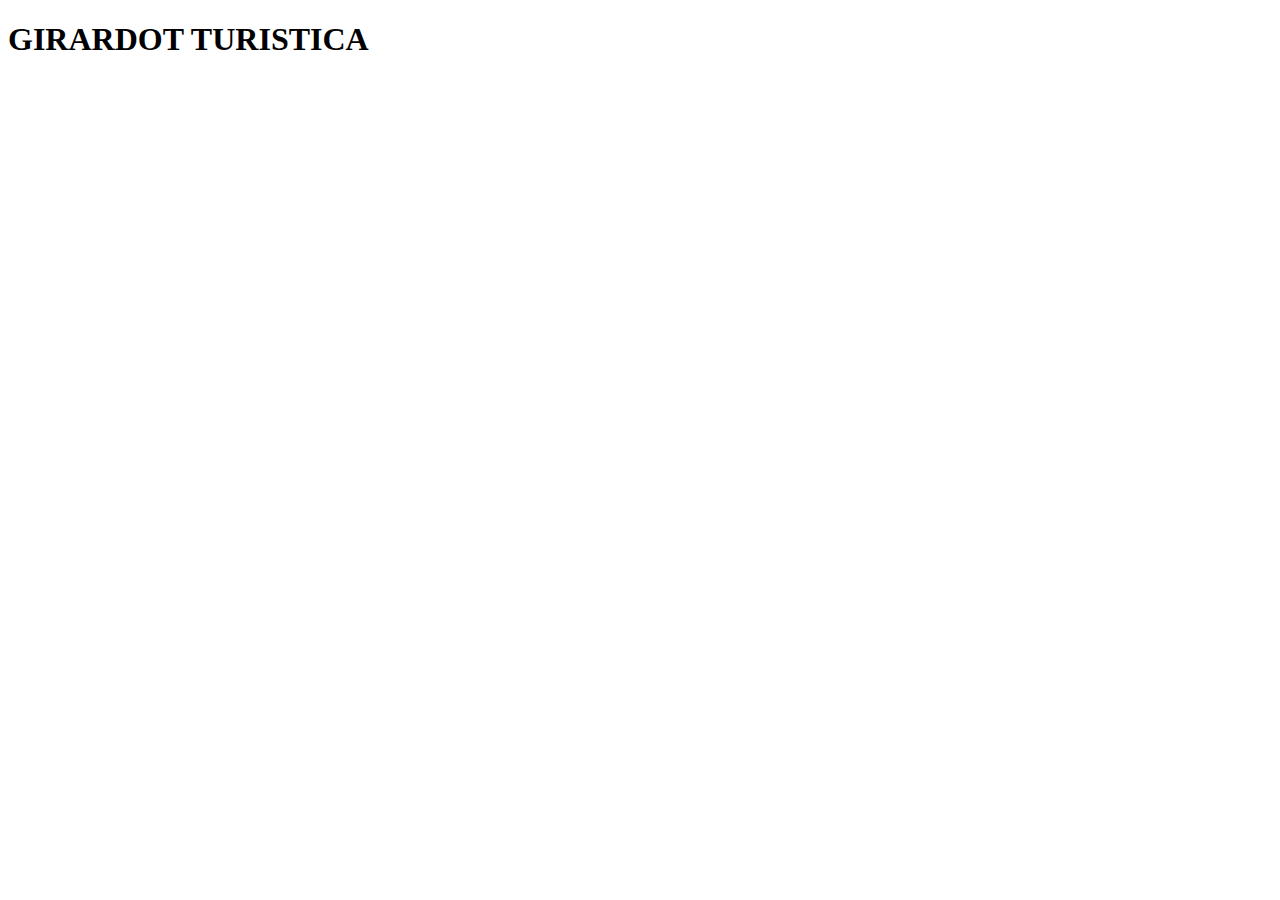
<file: inicio.html>
<!DOCTYPE html> 
<html>
<head> 
 <meta charset="utf-8" />
 <title>Inicio. Girardot Turística</title>
  <link rel="styelsheet"
  href="css.Inicio.css">
</head>
<body>
<h1>GIRARDOT TURISTICA</h1>
</div>
</file>
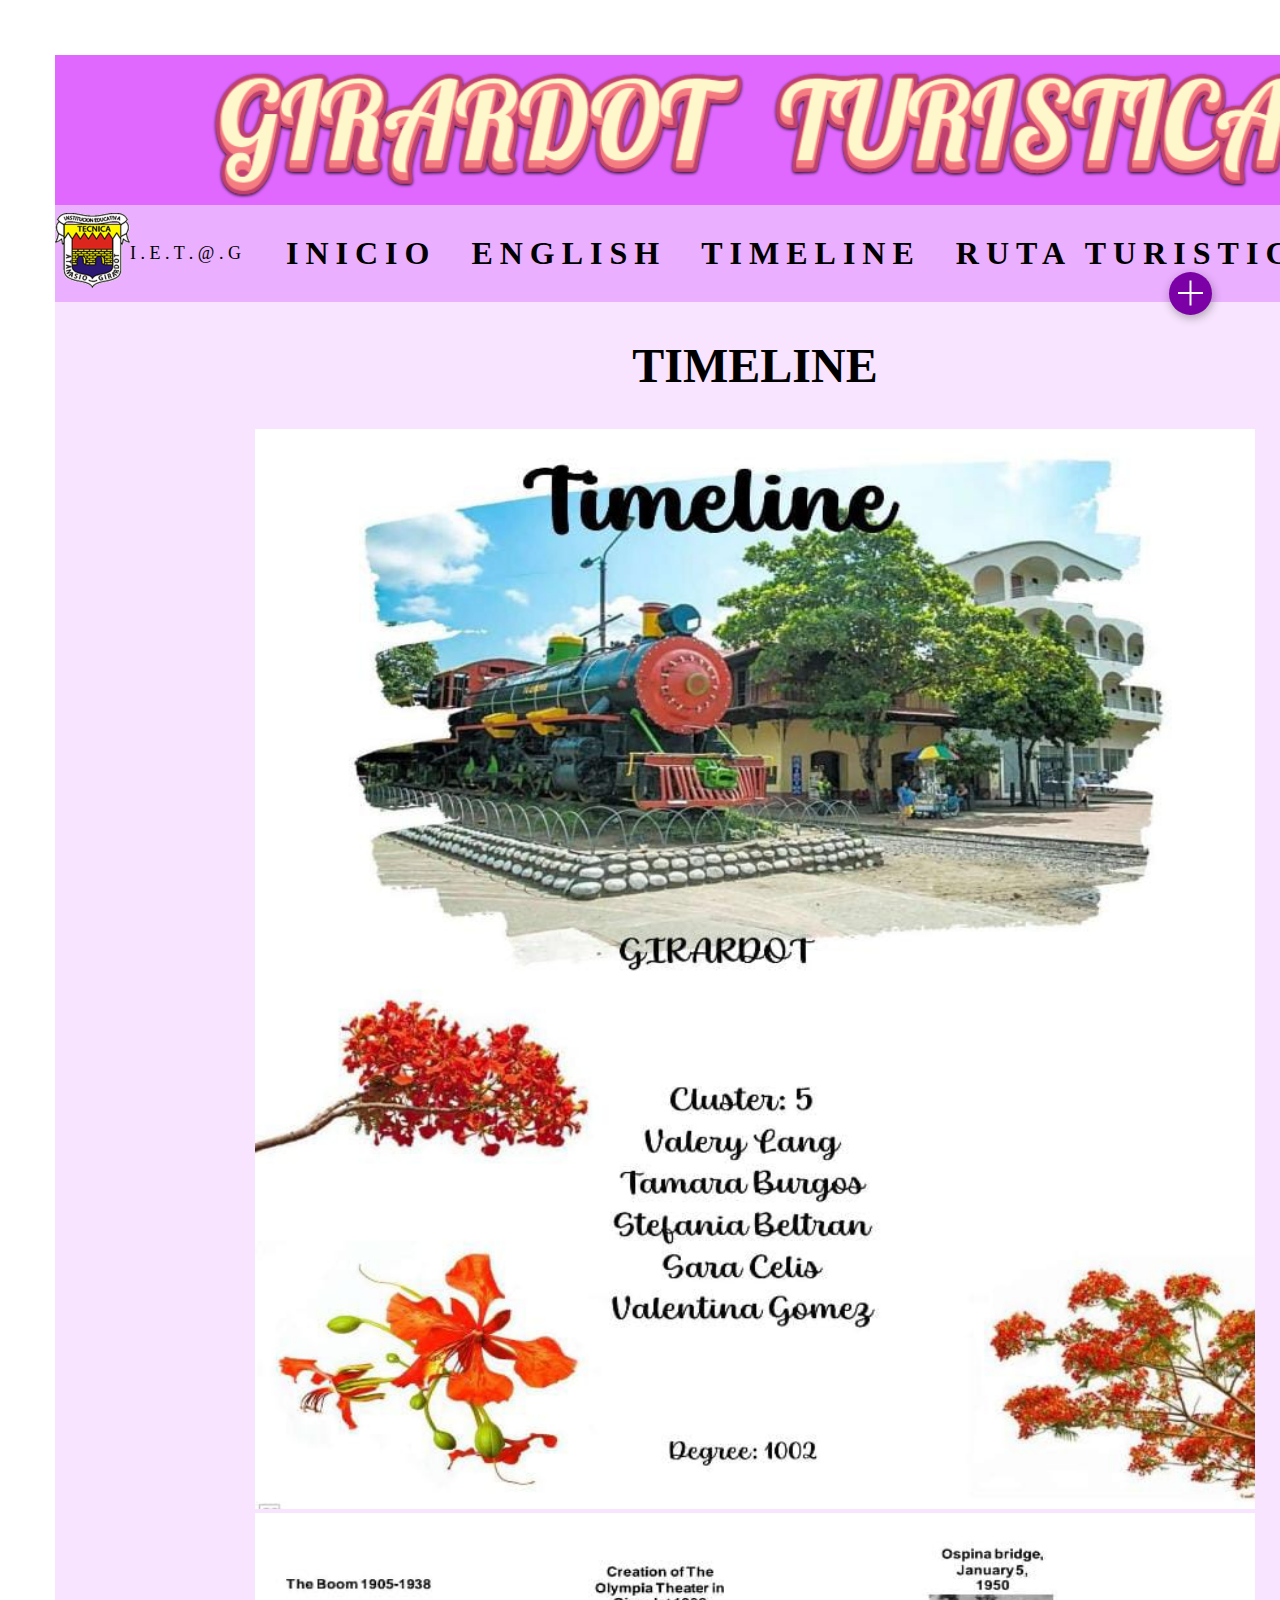
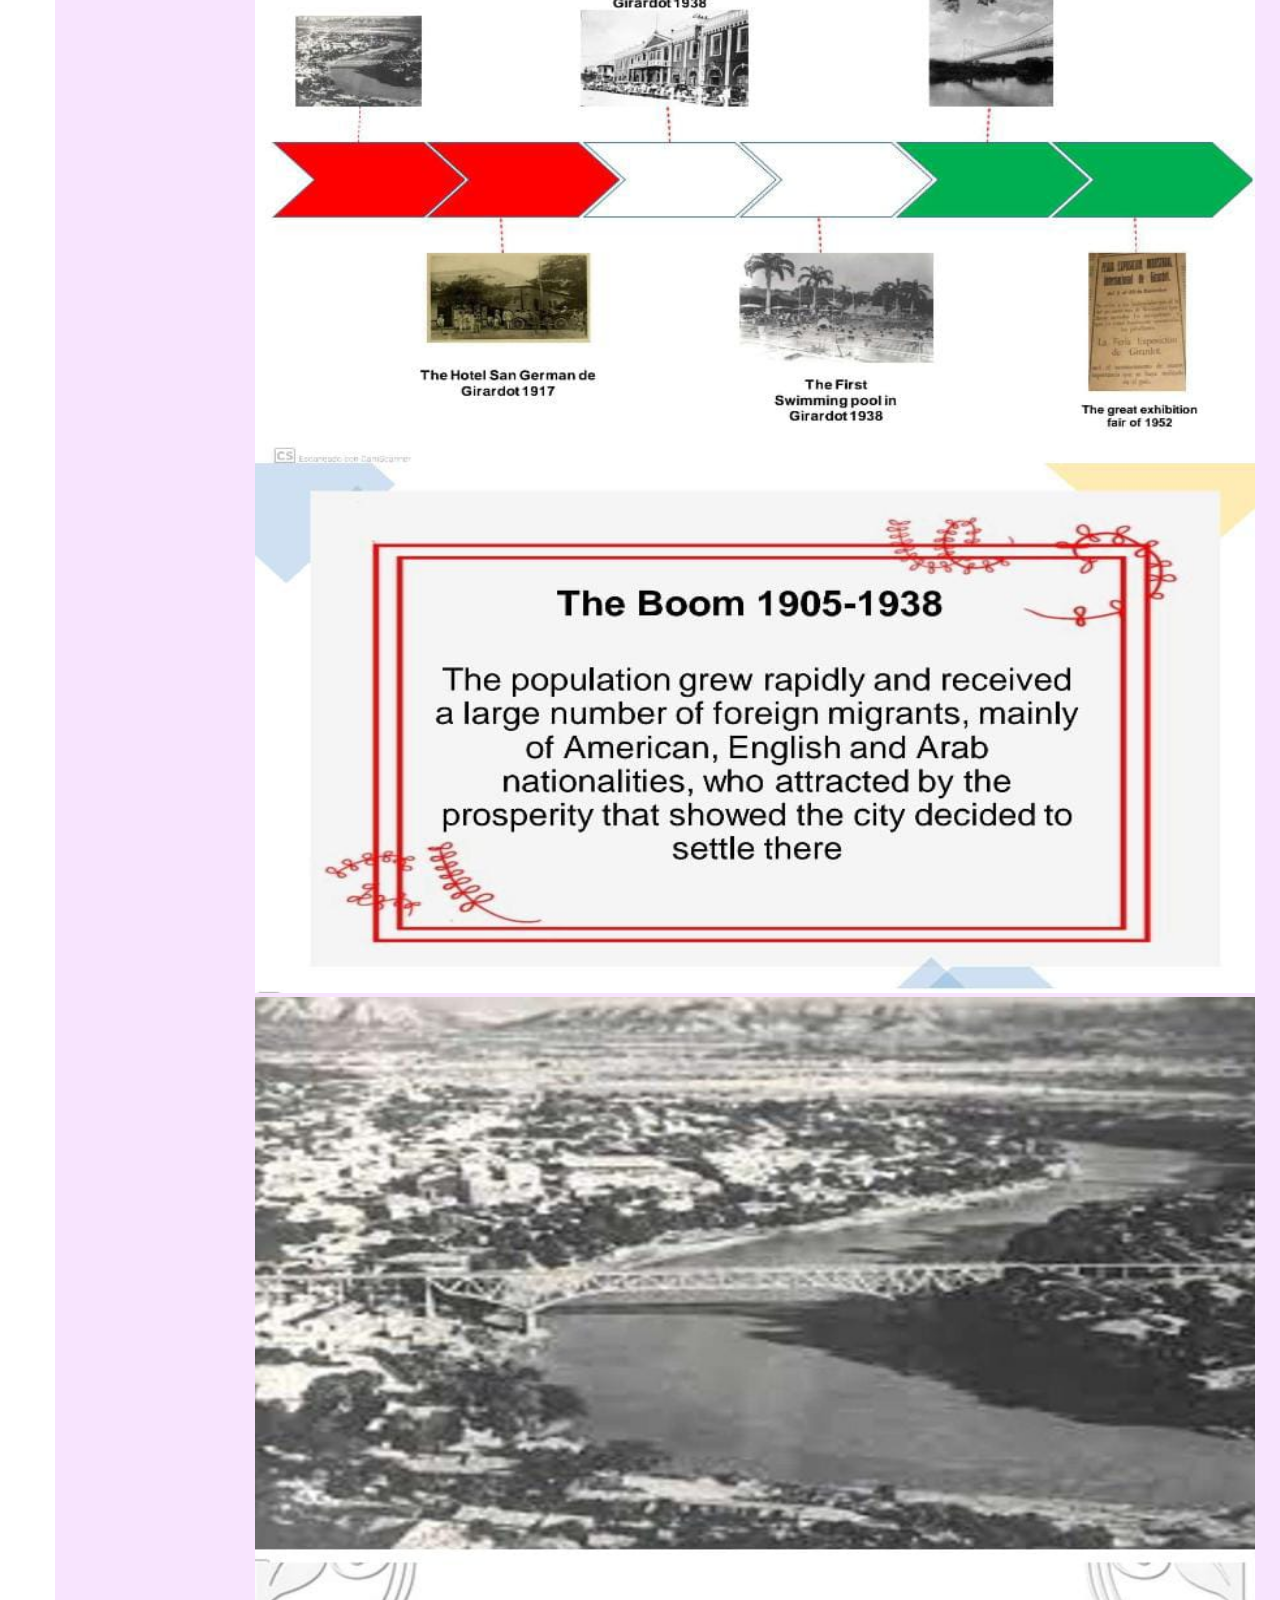
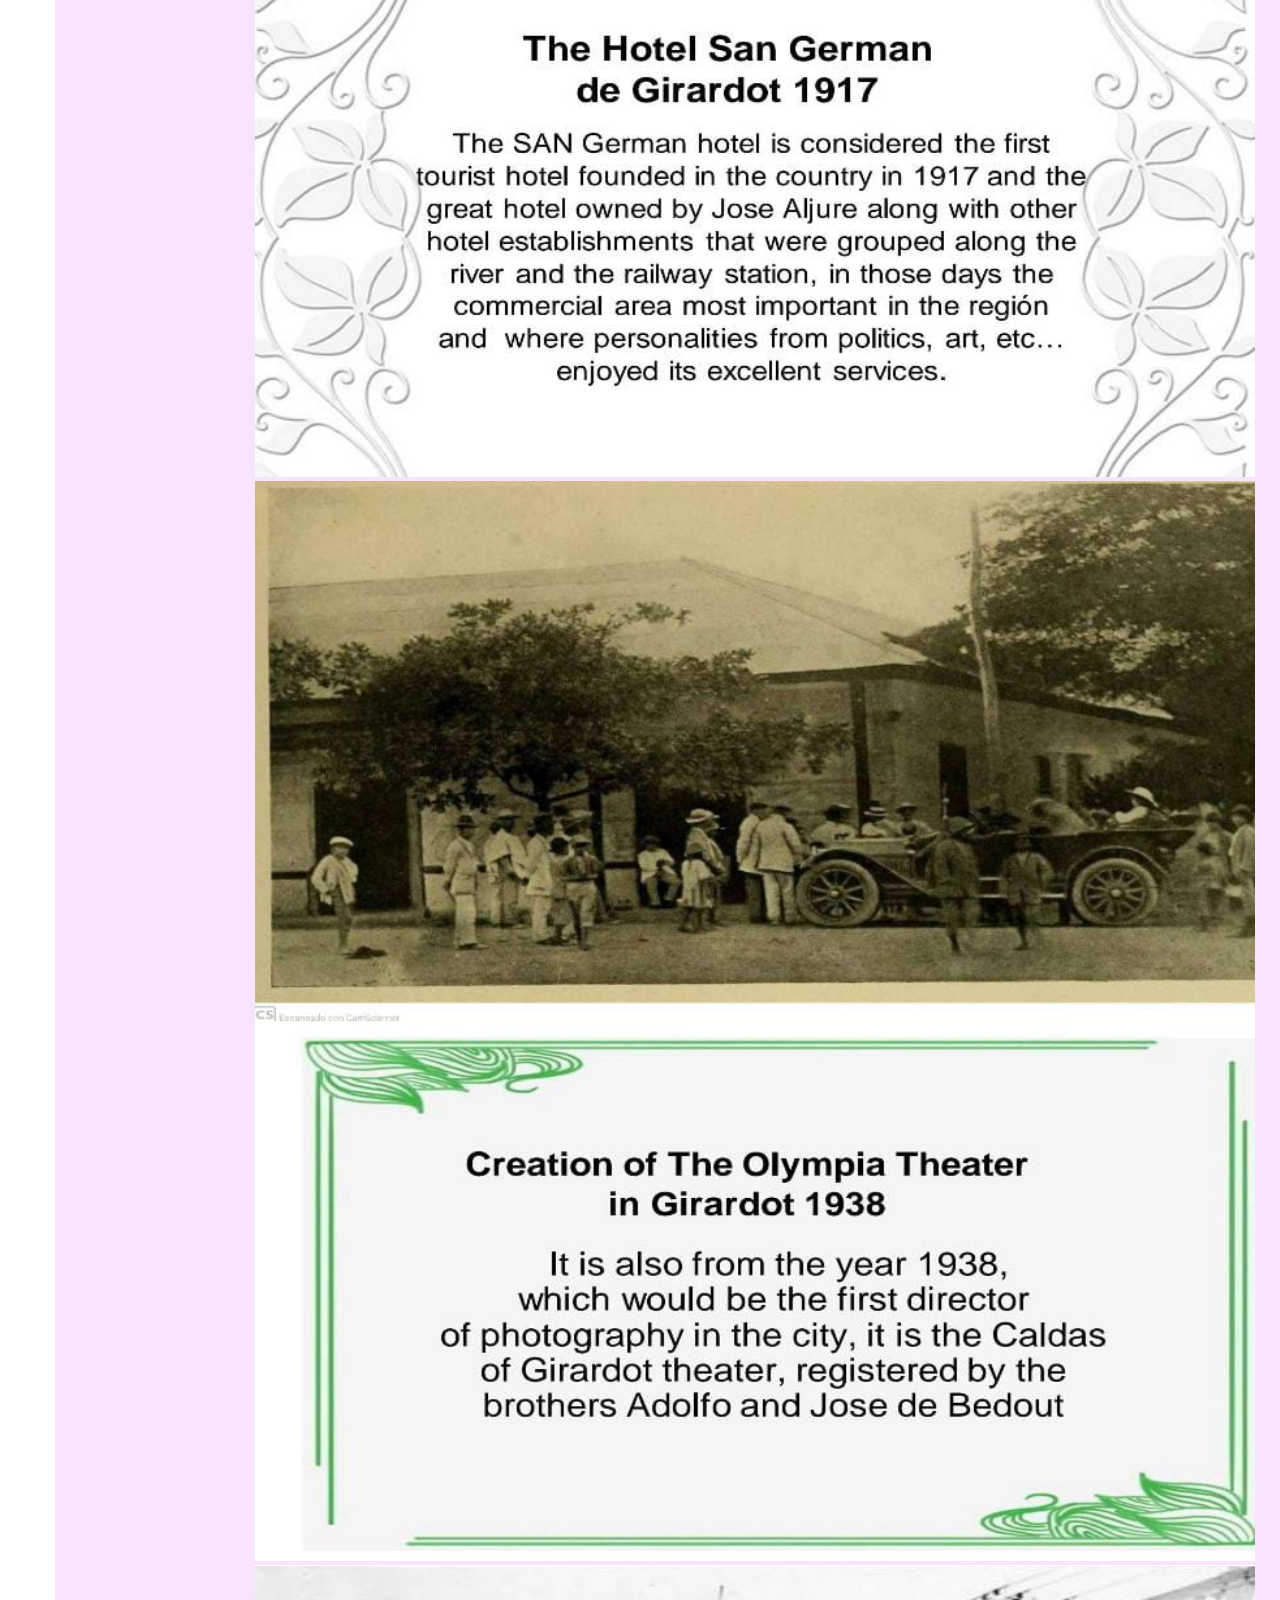
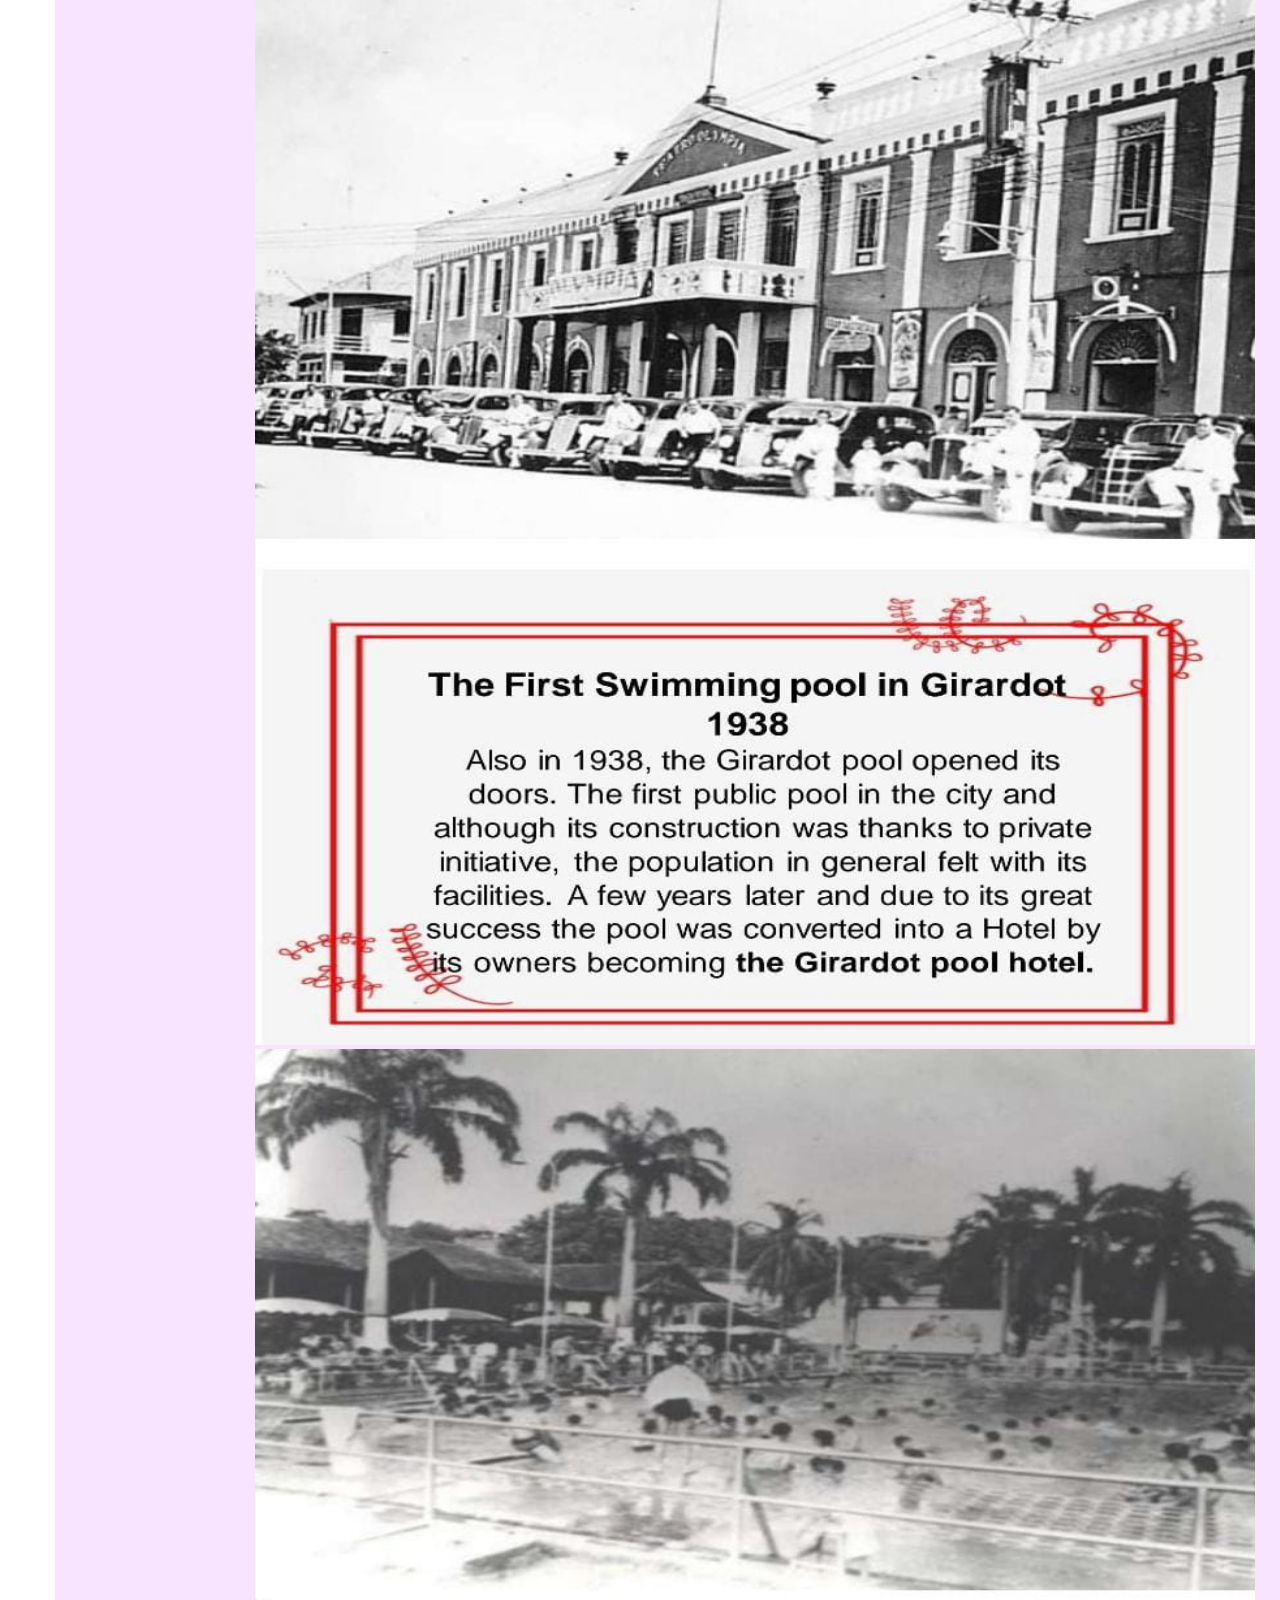
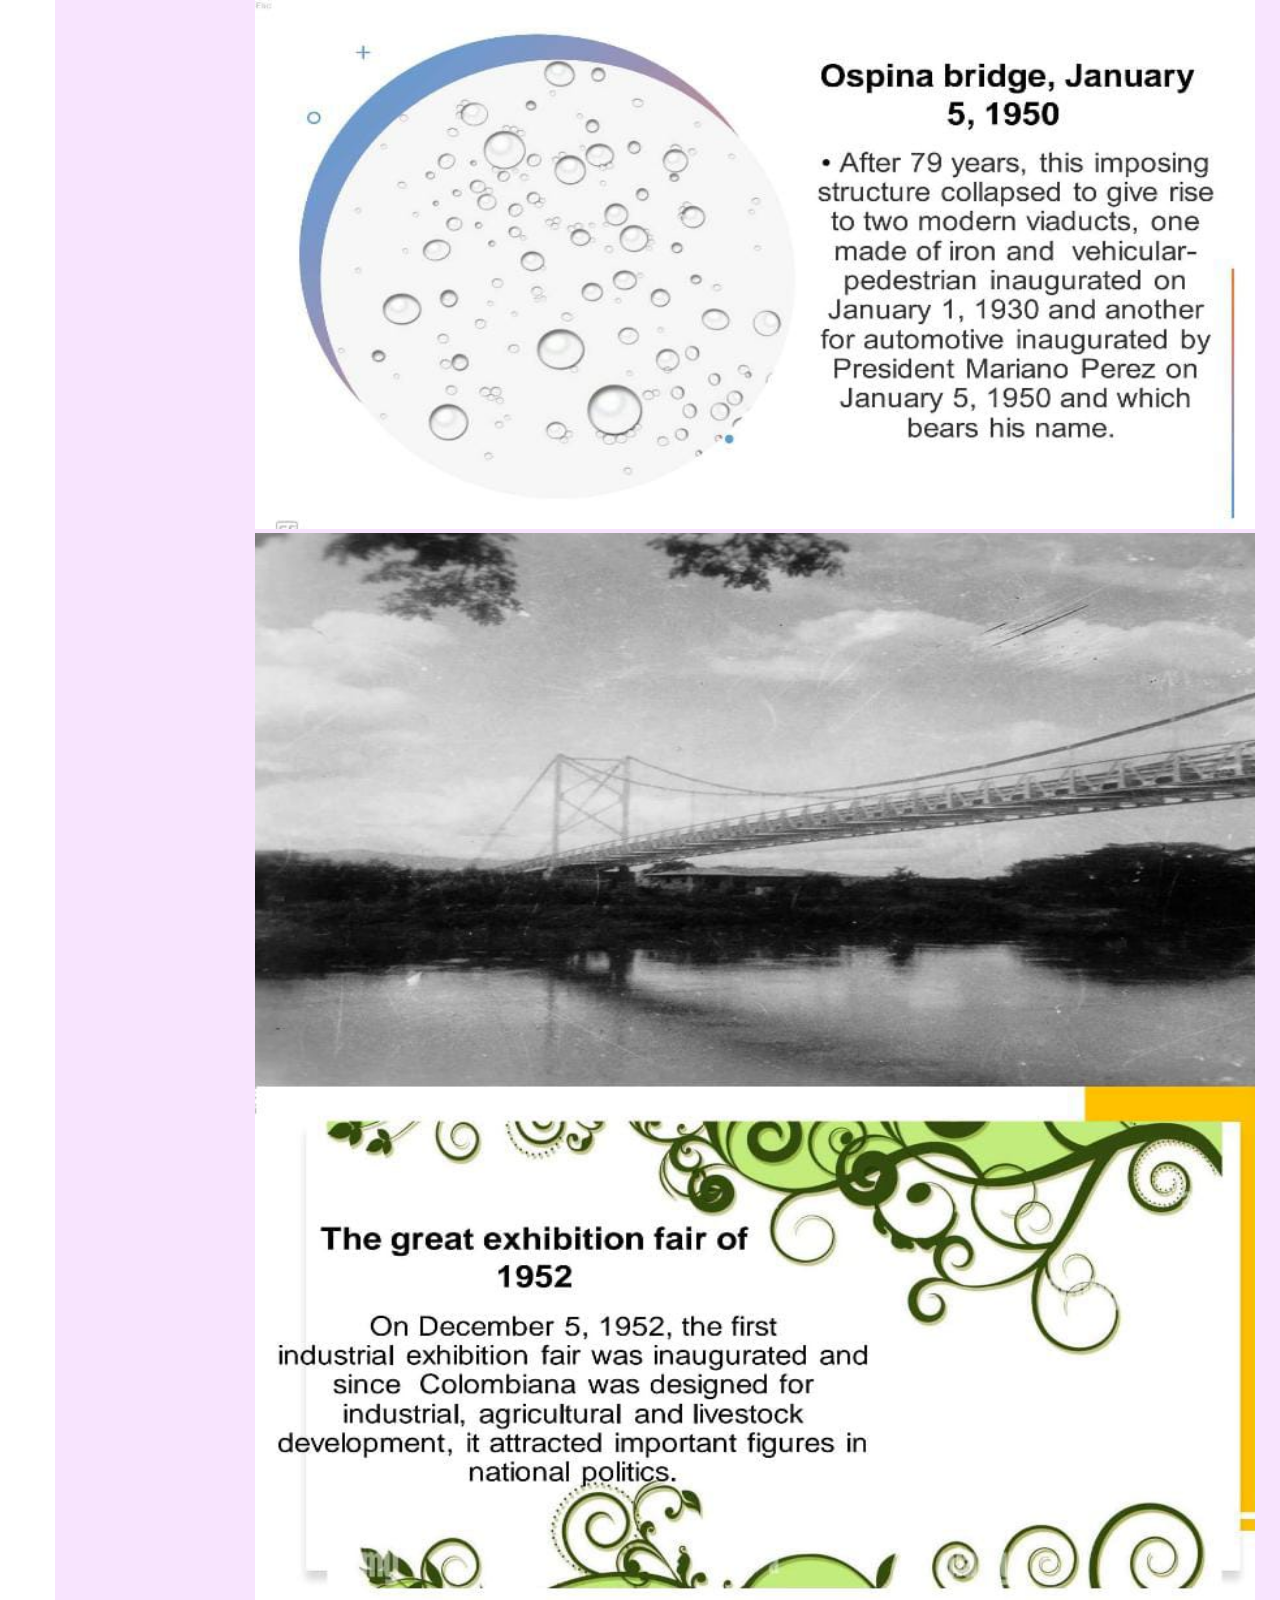
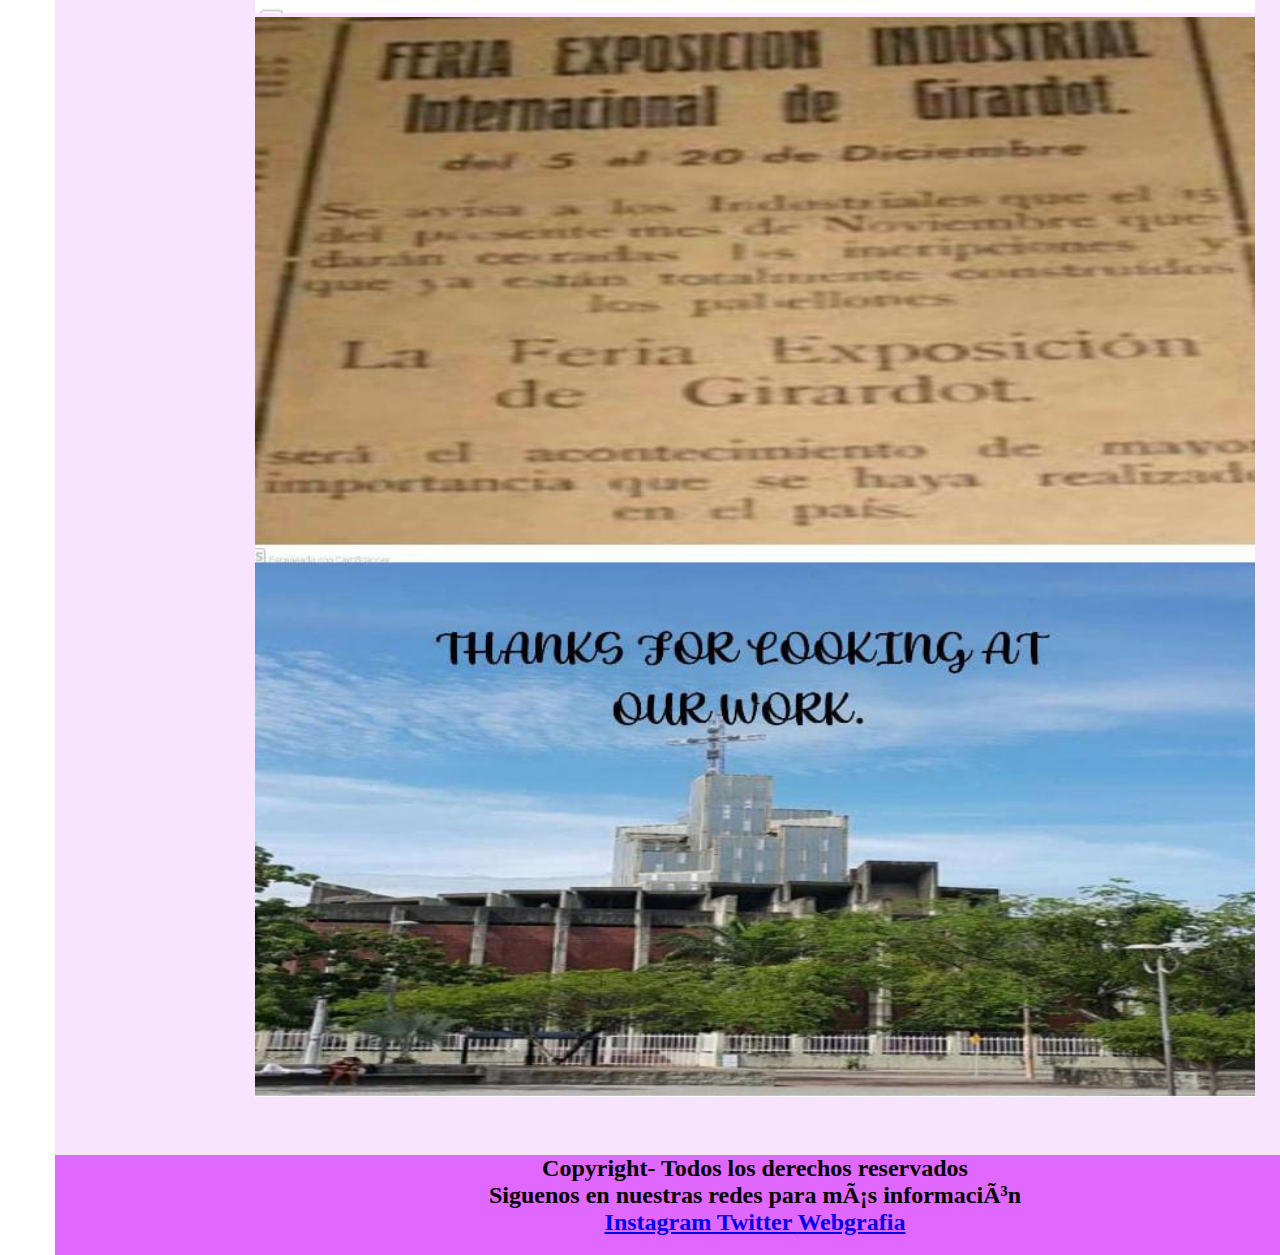
<file: lineadetiempoingles.html>
<!DOCTYPE html> 
<html lang="es">
<head> 

    <title>  GIRARDOT TURISTICA  </title>

       <META CHARSET="uft-8">
       <META NAME="keywords"  CONTENT="ruta turistica, historia del coliseo, historia de la alcaldia, sitios turisticos de girardot, todo el texto en ingles">
       <META NAME="description" CONTENT="esta es una pagina que habla sobre los sitios turisticos de girardot en especial los que les toco a mi grupo de abp, tambien cuenta con todos los trabajos de abp de este año escolar, y por supuesto todo lo que contiene la pagina en español tambien estara en ingles">
       <META NAME=  "author" CONTENT= "valerylang">
       <META NAME=    "copyright" CONTENT="Google Inc.">
       <link rel="icon"  href="escudo.ico">
       <link rel="stylesheet" type="text/css" href="estilo.css">

</head> 

<body>

    <div class="container">

    <input type="checkbox" id="toggle">
    <label for="toggle" class="button"> </label>
    <nav class="nav">
         <h3><center> MAS INFORMACION </center></h3>
         <a href="partedequimica.html"> Parte De Quimica </a>
         <a href="demasrutasturisticas.html"> Emblemas Turisticos </a>
         <a href="demasinformacion.html"> Demás Información </a>  
         <a href="partedefisica.html"> Parte De Fisica </a>  
         <a href="partedeartistica.html"> Parte De Artistica </a>  
         <a href="partedematematicas.html"> Partes De Matematicas </a>
         <a href="partedecoliseo.html"> Coliseo Del Centenario </a>

    </nav>

</div>

<link rel="stylesheet" type="text/css" href="estilo.css" src="estilo.css">


<div id="contenedor">
    <div id="pie">
    <div id="areaprincipal3">
    <div id="cabeza">
        
        <header> 
           <center><img align="center" src="titulo.png" alt="titulo" width="1200" height="150"></center>        
        </header>
    
</div>

        <header id="hea">
            <img class="foto1" src="escudo.png" alt="escu" />
            <div id="menu">
                <nav class="tutu"><ul><li><font size="4pt"> I . E . T . @ . G </font></li></ul></nav>
                <nav class="tete"><font size= "6pt">
                    <ul>
                        <li><a href="index.html"> INICIO </a></li>
                        <li><a href="parteeningles.html"> ENGLISH</a></li>
                        <li><a href="lineadetiempoingles.html"> TIMELINE </a></li>
                        <li><a href="rutaturistica.html"> RUTA TURISTICA</a></li>
                    </ul>
                </font></nav>                
            </div>
        </header>
    <br><br>
        <article>
            <H1>
                <center><font size="40pt"> TIMELINE </font></center>
            </H1>
        </article>
        <br><br>
<center><img src="cap1.jpg" width="1000" height="1080"></center>
<center><img src="cap2.jpg" width="1000" height="1080"></center>
<center><img src="cap3.jpg" width="1000" height="1080"></center>
<center><img src="cap4.jpg" width="1000" height="1080"></center>
<center><img src="cap5.jpg" width="1000" height="1080"></center>
<center><img src="cap6.jpg" width="1000" height="1080"></center>
<center><img src="cap7.jpg" width="1000" height="1080"></center>
<center><img src="cap8.jpg" width="1000" height="1080"></center>


        
<br>
<br>
<br>

       <FOOTER id="pie">
            <h6><font size="5pt">
                <center>Copyright- Todos los derechos reservados
                <br>Siguenos en nuestras redes para más <B>información</B><br>

            <A HREF="https://instragram.com/arte_sofi13" target=_BANK> Instagram </A>
            <A HREF="https://twitter.com/@MdeMEMAME" target=_BANK> Twitter </A>
            <A HREF="bibliografia.html" target=_BANK> Webgrafia </A></center>
            </font></h6>
        </FOOTER>



</BODY>
</html>
</file>
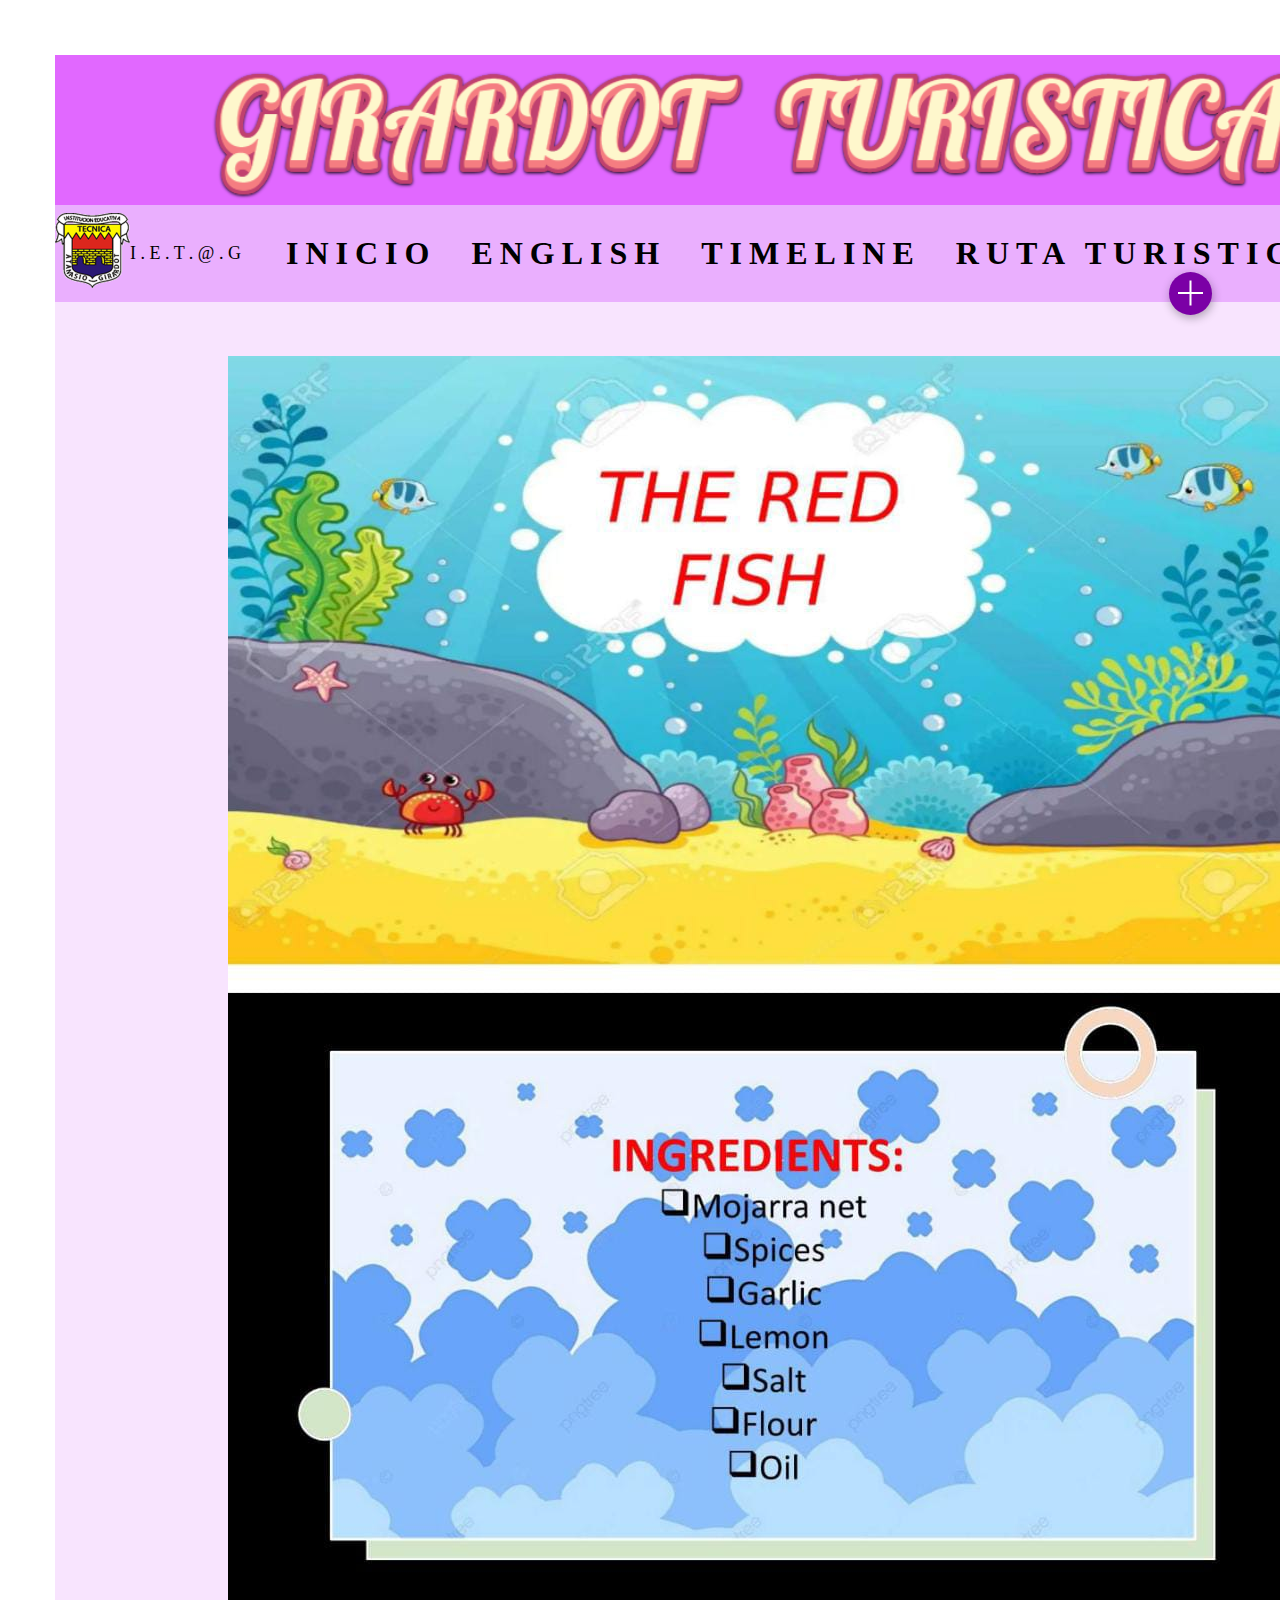
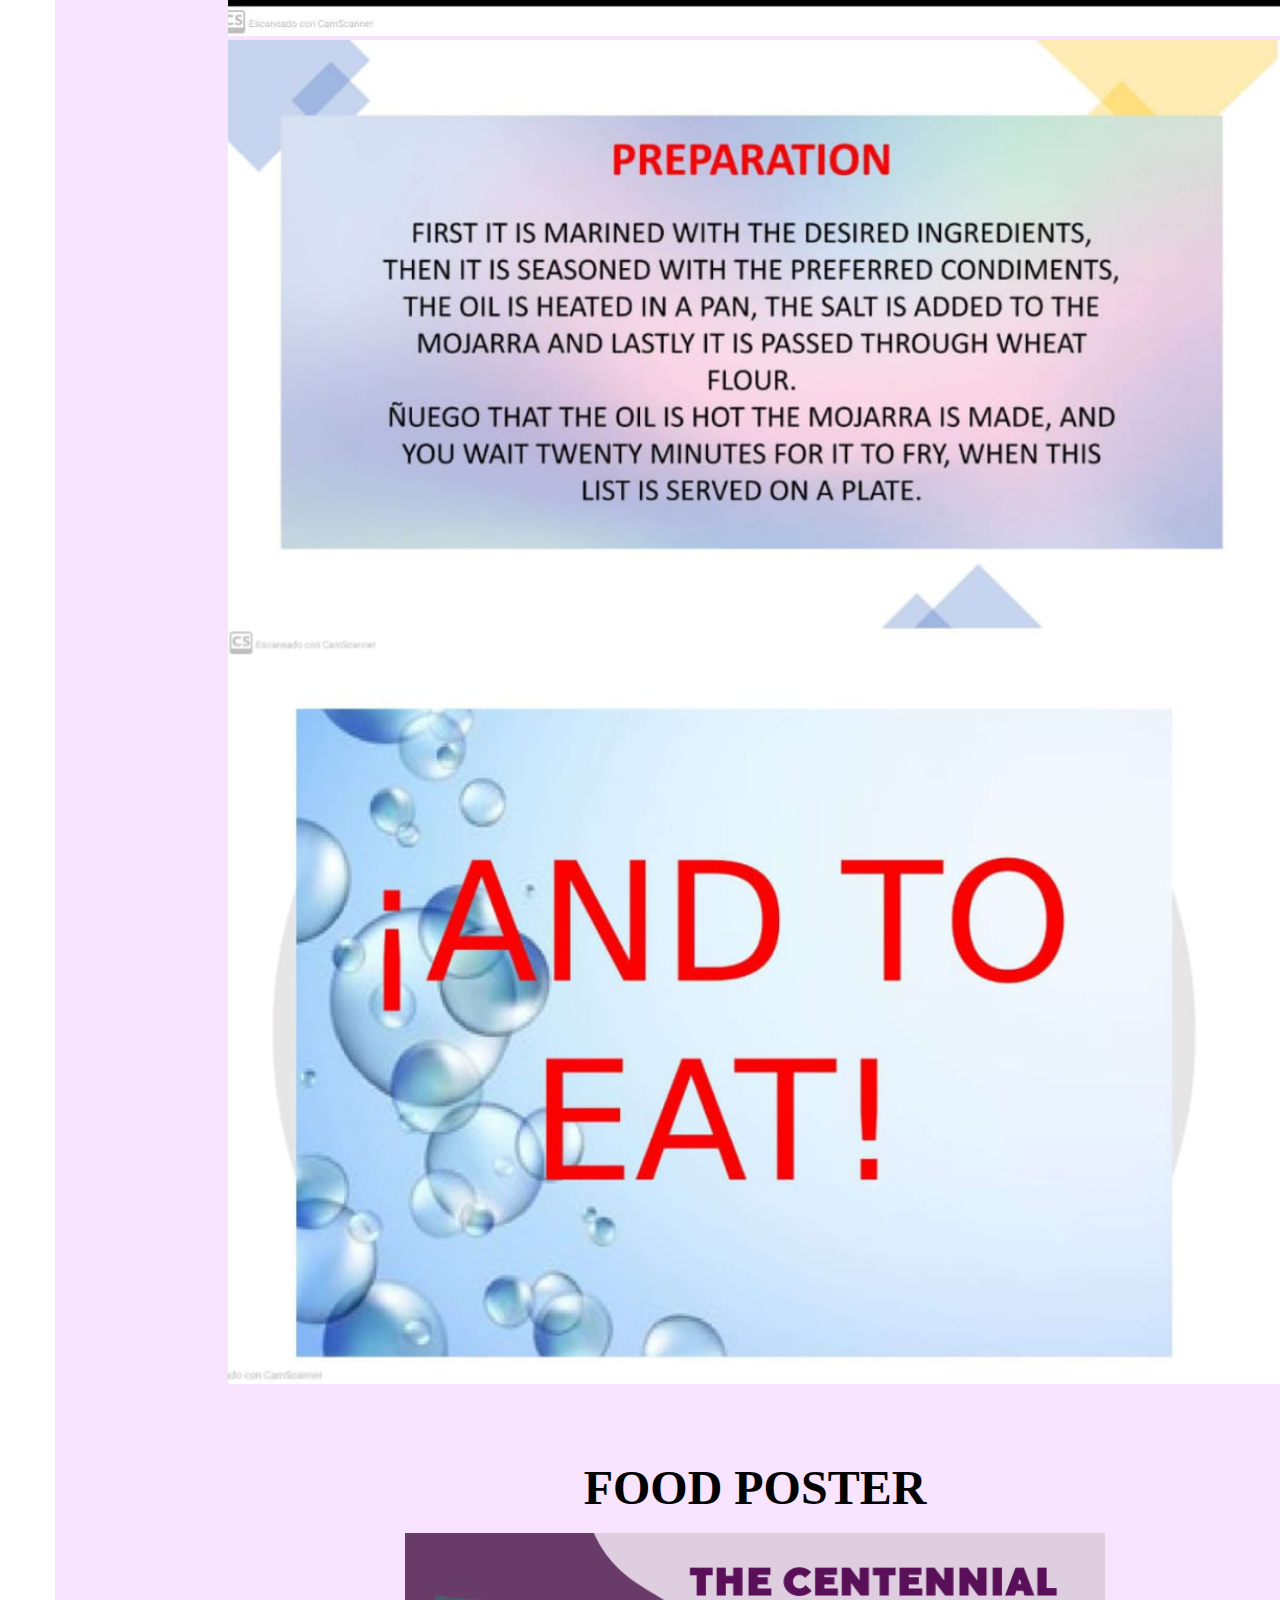
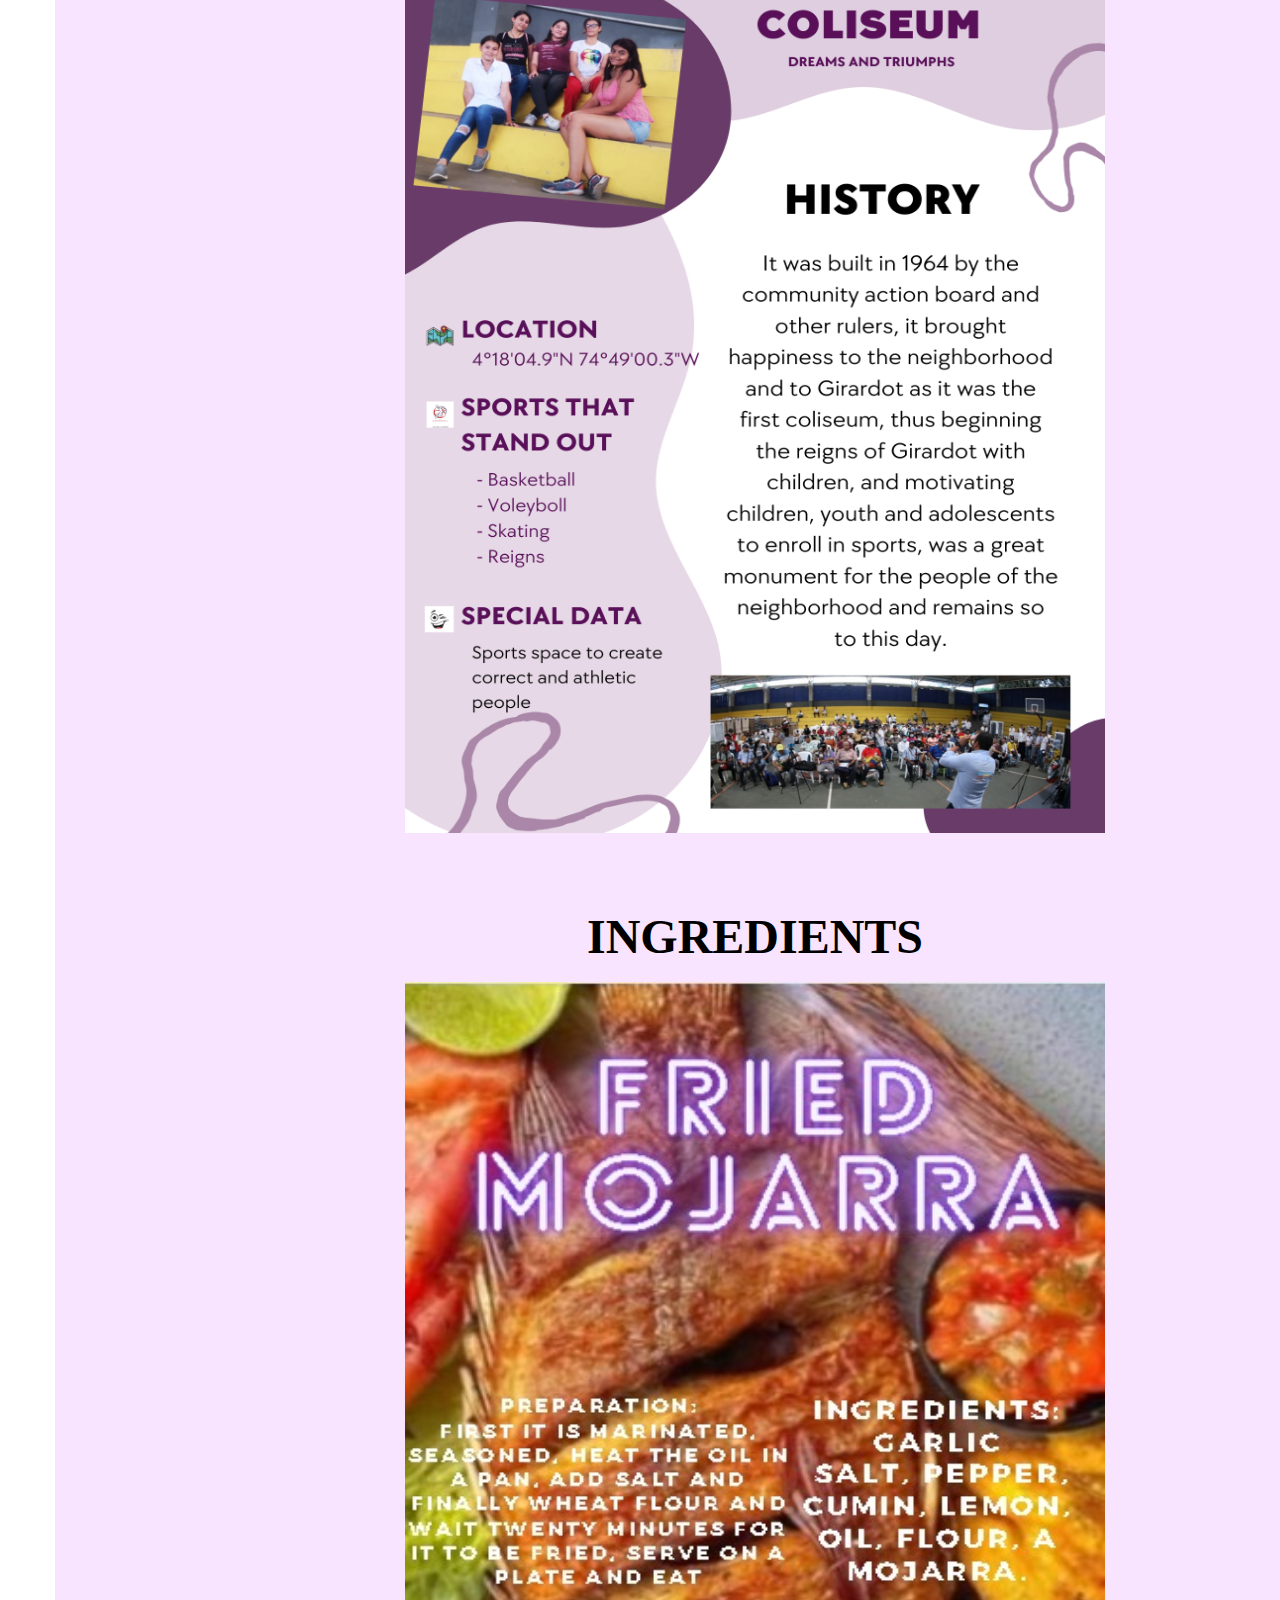
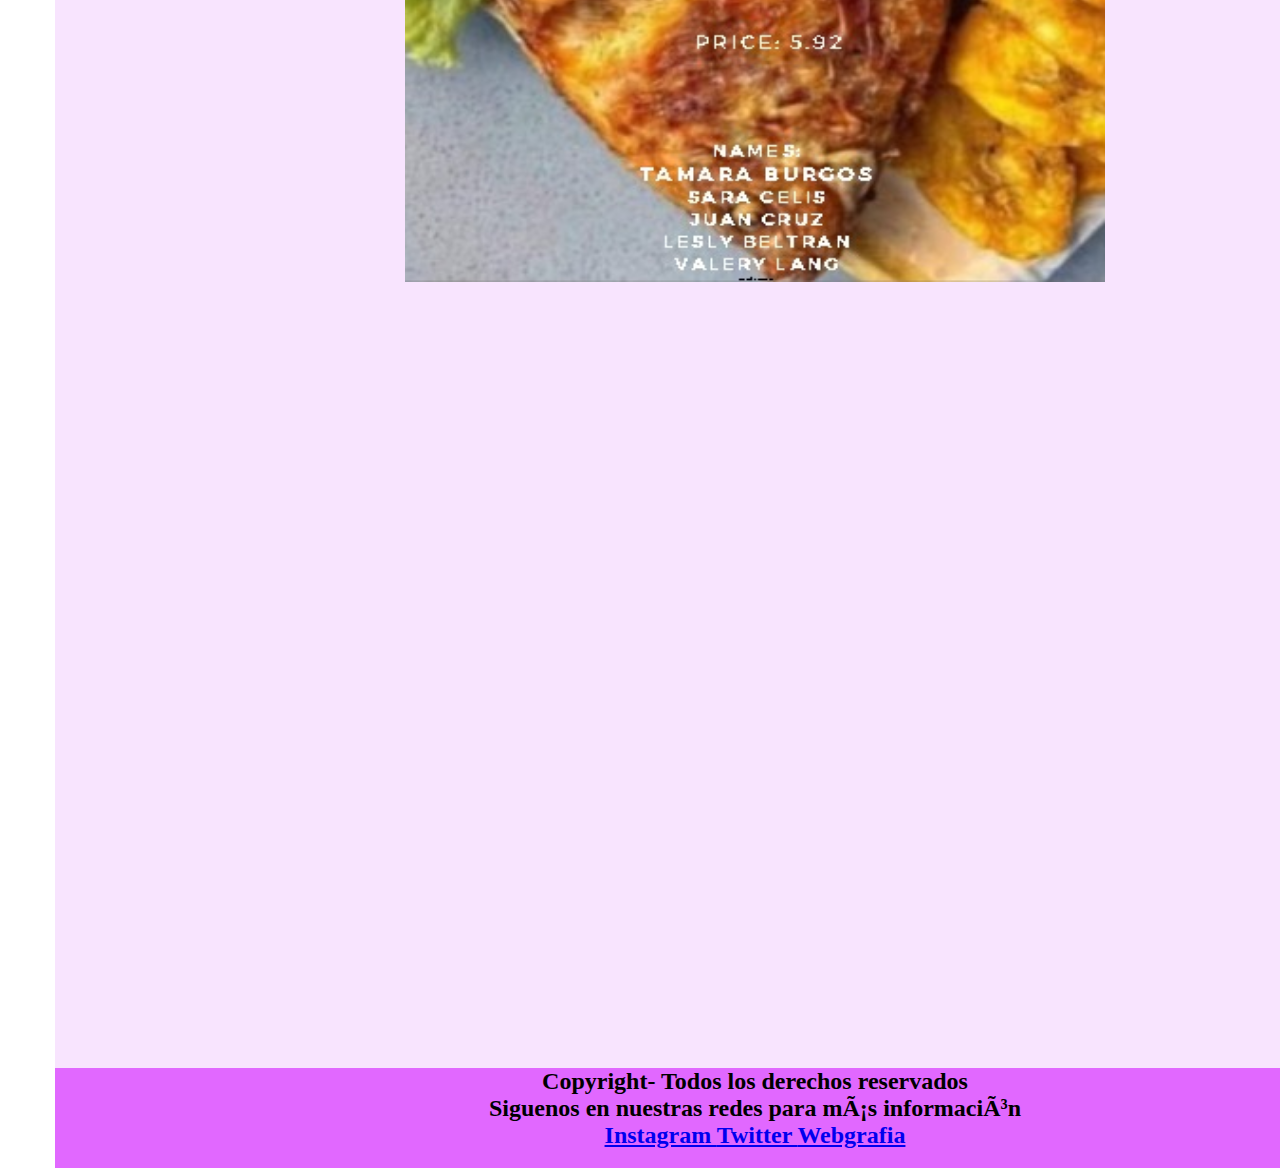
<file: parteeningles.html>
<!DOCTYPE html> 
<html lang="es">
<head> 

    <title>  GIRARDOT TURISTICA </title>

       <link rel="stylesheet" type="text/css" href="estilo.css" src="estilo.css">
       <META CHARSET="uft-8">
       <META NAME="keywords"  CONTENT="ruta turistica, historia del coliseo, historia de la alcaldia, sitios turisticos de girardot, todo el texto en ingles">
       <META NAME="description" CONTENT="esta es una pagina que habla sobre los sitios turisticos de girardot en especial los que les toco a mi grupo de abp, tambien cuenta con todos los trabajos de abp de este año escolar, y por supuesto todo lo que contiene la pagina en español tambien estara en ingles">
       <META NAME="author" CONTENT= "valerylang">
       <META NAME="copyright" CONTENT="Google Inc.">
       <link rel="icon"  href="escudo.ico">
       <link rel="stylesheet" type="text/css" href="estilo.css">

</head> 

<body>

    <div class="container">

    <input type="checkbox" id="toggle">
    <label for="toggle" class="button"> </label>
    <nav class="nav">
         <h3><center> MAS INFORMACION </center></h3>
         <a href="partedequimica.html"> Parte De Quimica </a>
         <a href="demasrutasturisticas.html"> Emblemas Turisticos </a>
         <a href="demasinformacion.html"> Demás Información </a>  
         <a href="partedefisica.html"> Parte De Fisica </a>  
         <a href="partedeartistica.html"> Parte De Artistica </a>  
         <a href="partedematematicas.html"> Partes De Matematicas </a>
         <a href="partedecoliseo.html"> Coliseo Del Centenario </a>

    </nav>

</div>

<div id="contenedor">
    <div id="areaprincipal2">
    <div id="cabeza">

       <header> 
           <center><img align="center" src="titulo.png" alt="titulo" width="1200" height="150"></center>        
        </header>

</div>

    <header id="hea">
            <img class="foto1" src="escudo.png" alt="escu" />
            <div id="menu">
                <nav class="tutu"><ul><li><font size="4pt"> I . E . T . @ . G </font></li></ul></nav>
                <nav class="tete"><font size= "6pt">
                    <ul>
                        <li><a href="index.html"> INICIO </a></li>
                        <li><a href="parteeningles.html"> ENGLISH</a></li>
                        <li><a href="lineadetiempoingles.html"> TIMELINE </a></li>
                        <li><a href="rutaturistica.html"> RUTA TURISTICA</a></li>
                    </ul>
                </font></nav>                
            </div>
        </header>
    <br>
    <br>
    <br>

        <center><img src="jimin1.jpg"></center>
        <center><img src="jimin2.jpg" width="1055"></center><br>
        <br>
        <br>
        <br>

        <ASIDE>
              <center><h1><font size="8pt"> FOOD POSTER </font></h1></center>
              <br>
                  <center><img src="folleto.png"  width="700" height="900"></center>

                  <br>
                  <br>
                  <br>
                  <br>

              <center><H1><font size="8pt"> INGREDIENTS </font></H1></center>
              <br>
                  <center><img src="ingredientes.jpg" width="700" height="900"></center>

        </ASIDE>

        <br>
    <br>
    <br>
    

        <center><iframe width="795" height="670" frameborder="0" src="https://es.educaplay.com/juego/13379454-alphabet_soup.html"></iframe></center>

<br>
<br>
<br>
        <FOOTER id="pie">
            <h6><font size="5pt">
                <center>Copyright- Todos los derechos reservados
                <br>Siguenos en nuestras redes para más <B>información</B><br>

            <A HREF="https://instragram.com/arte_sofi13" target=_BANK> Instagram </A>
            <A HREF="https://twitter.com/@MdeMEMAME" target=_BANK> Twitter </A>
            <A HREF="bibliografia.html" target=_BANK> Webgrafia </A></center>
            </font></h6>
        </FOOTER>


</body>

</html>
</file>
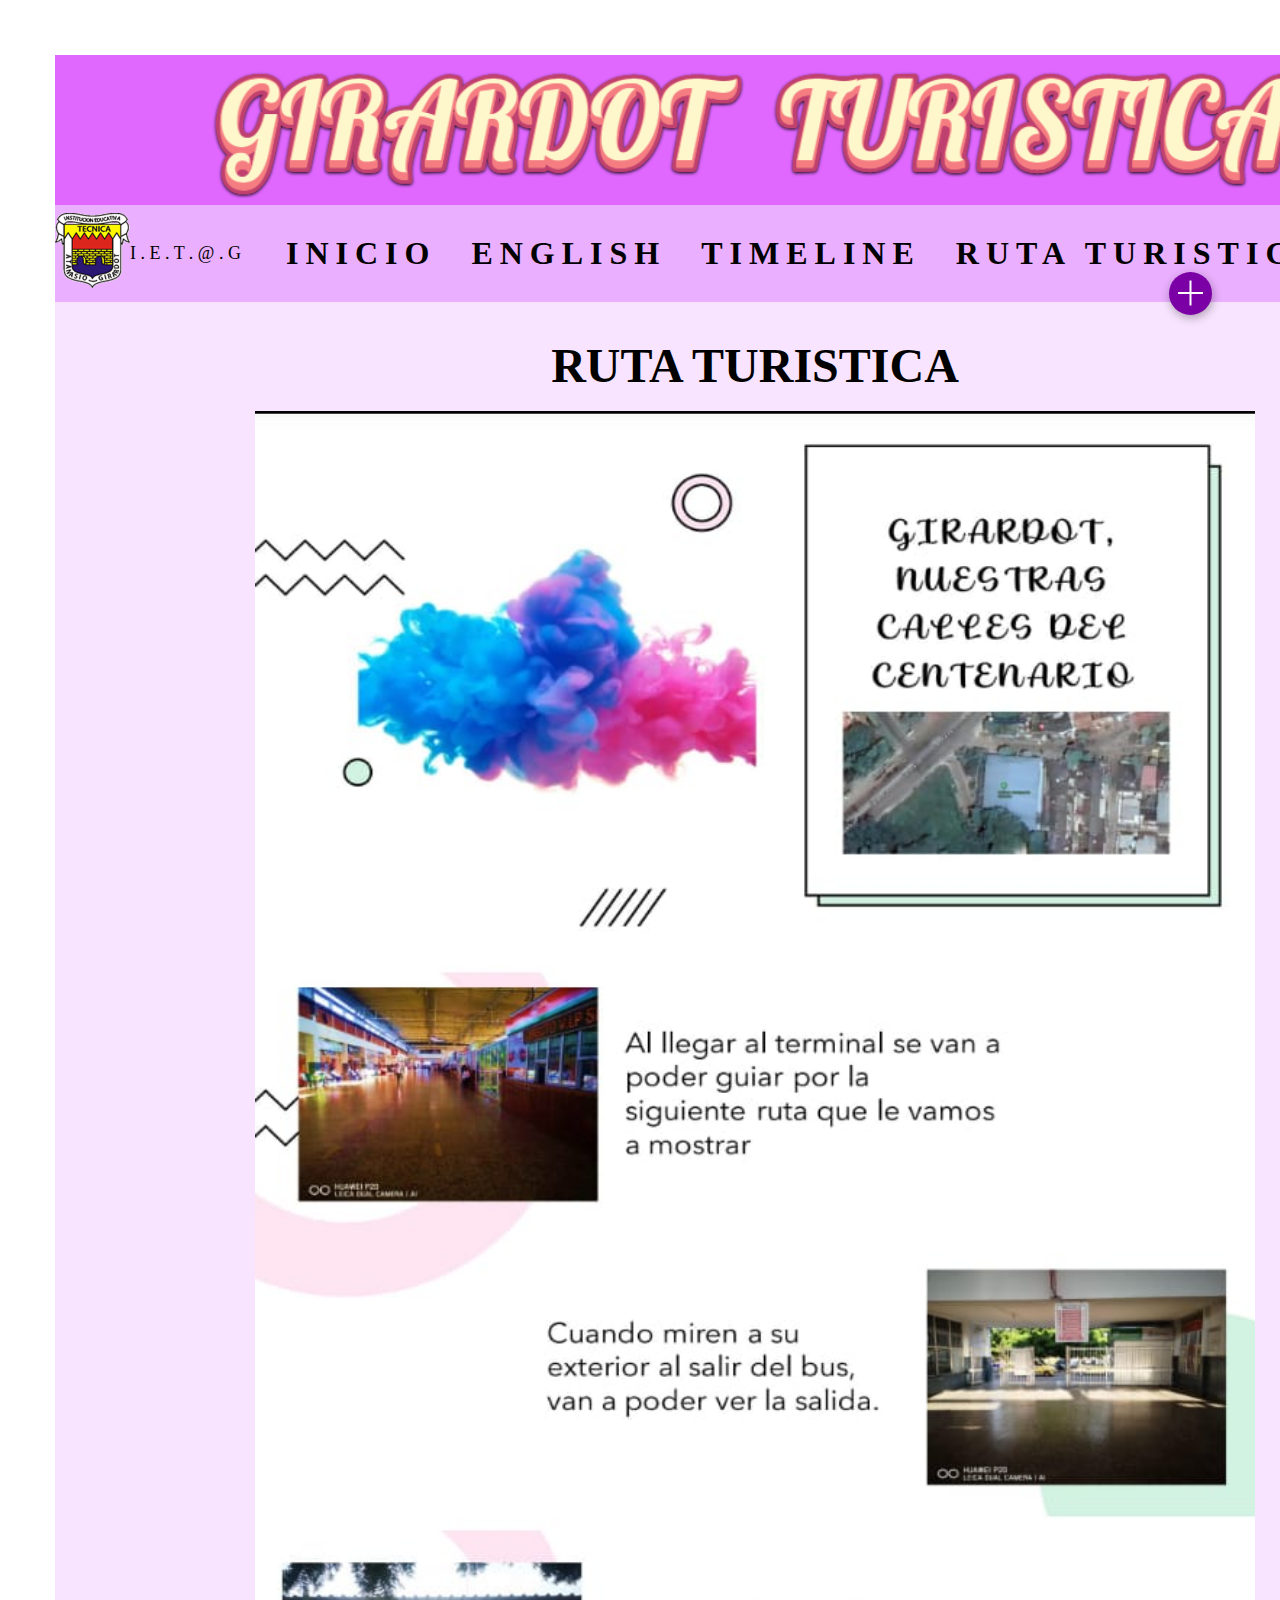
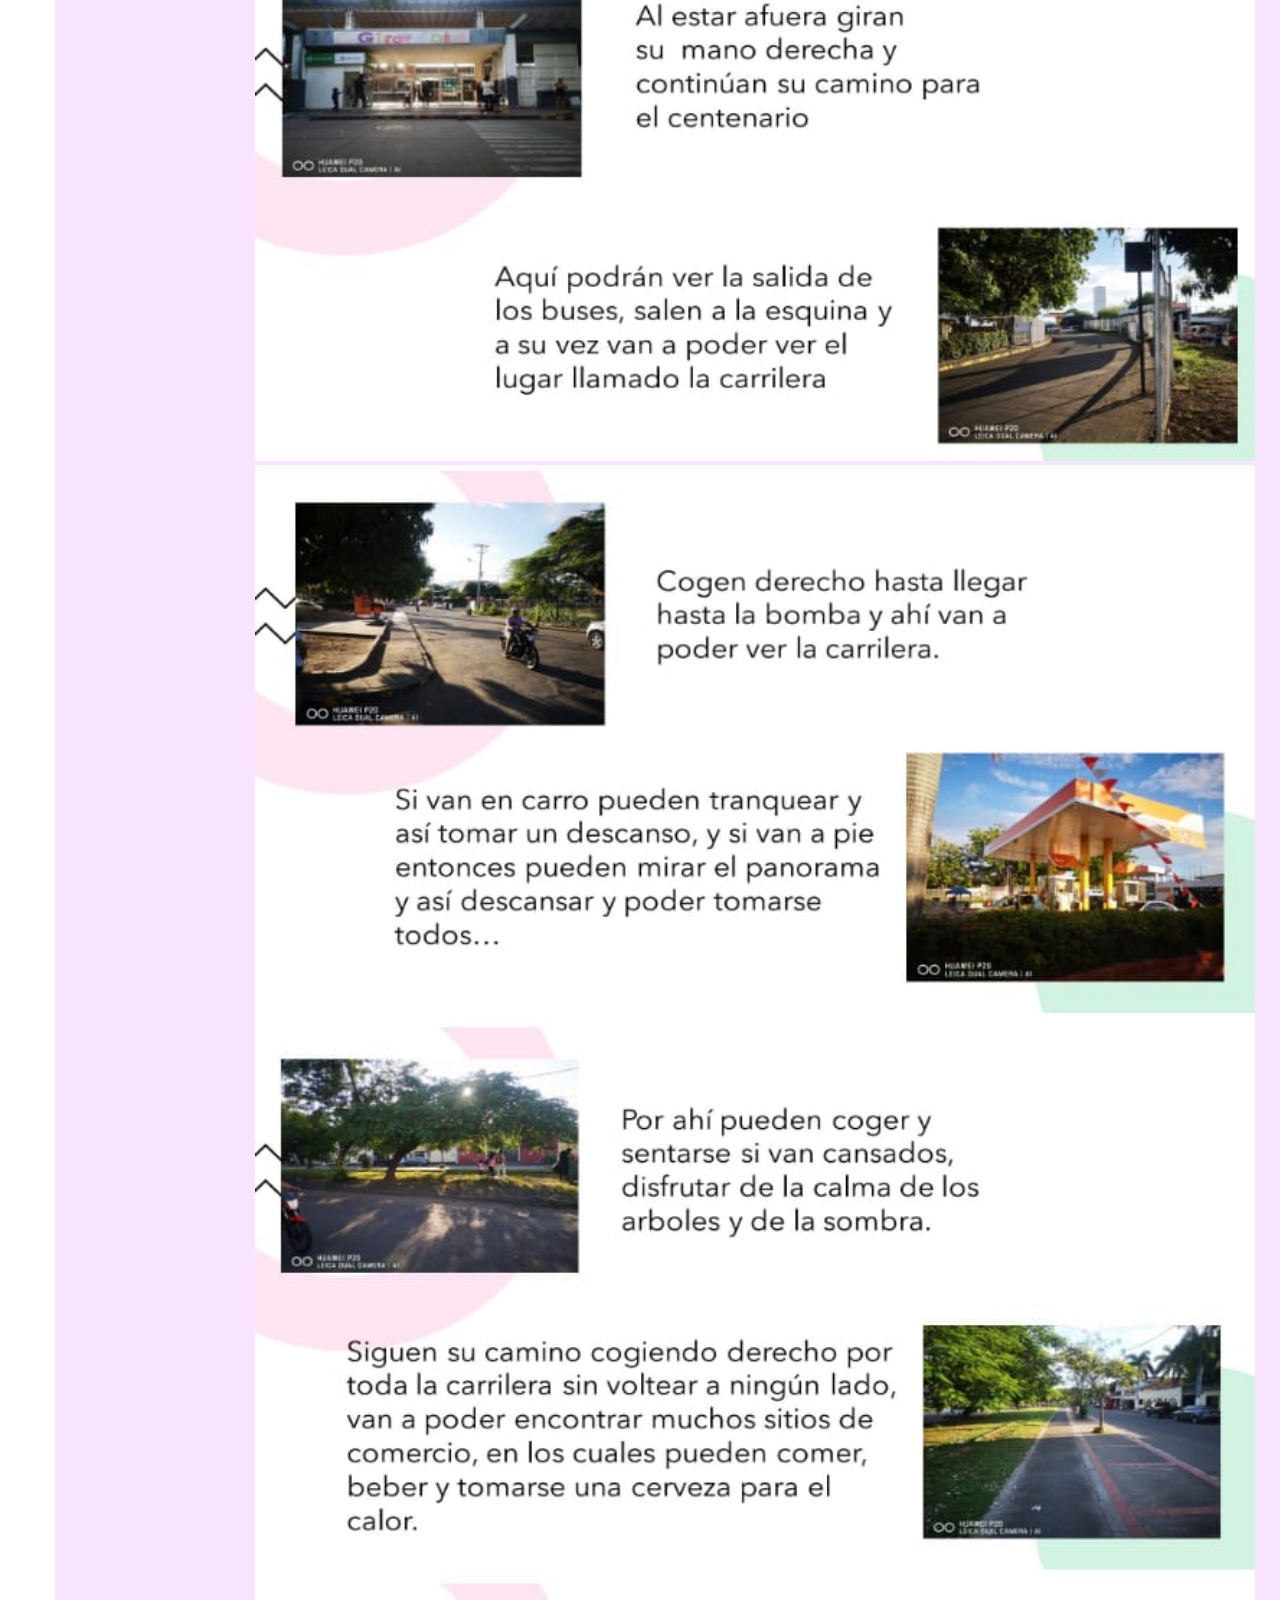
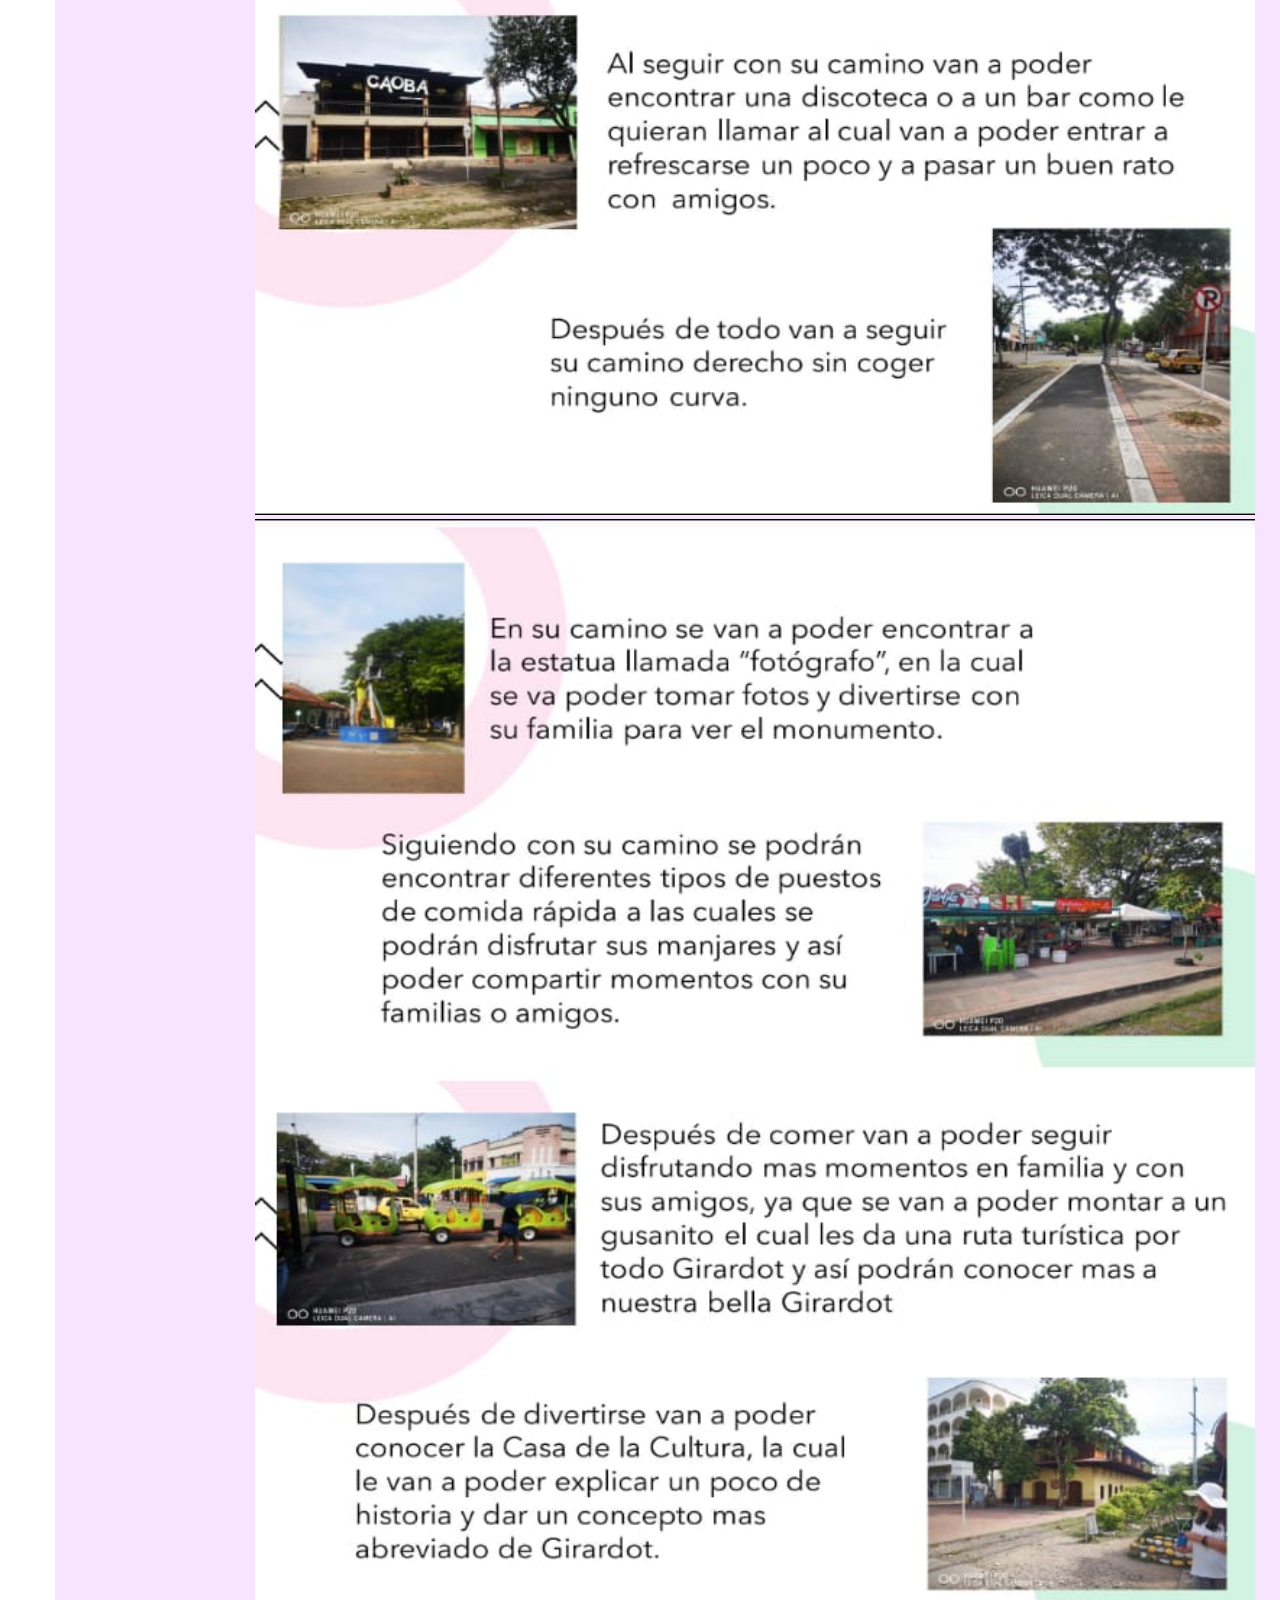
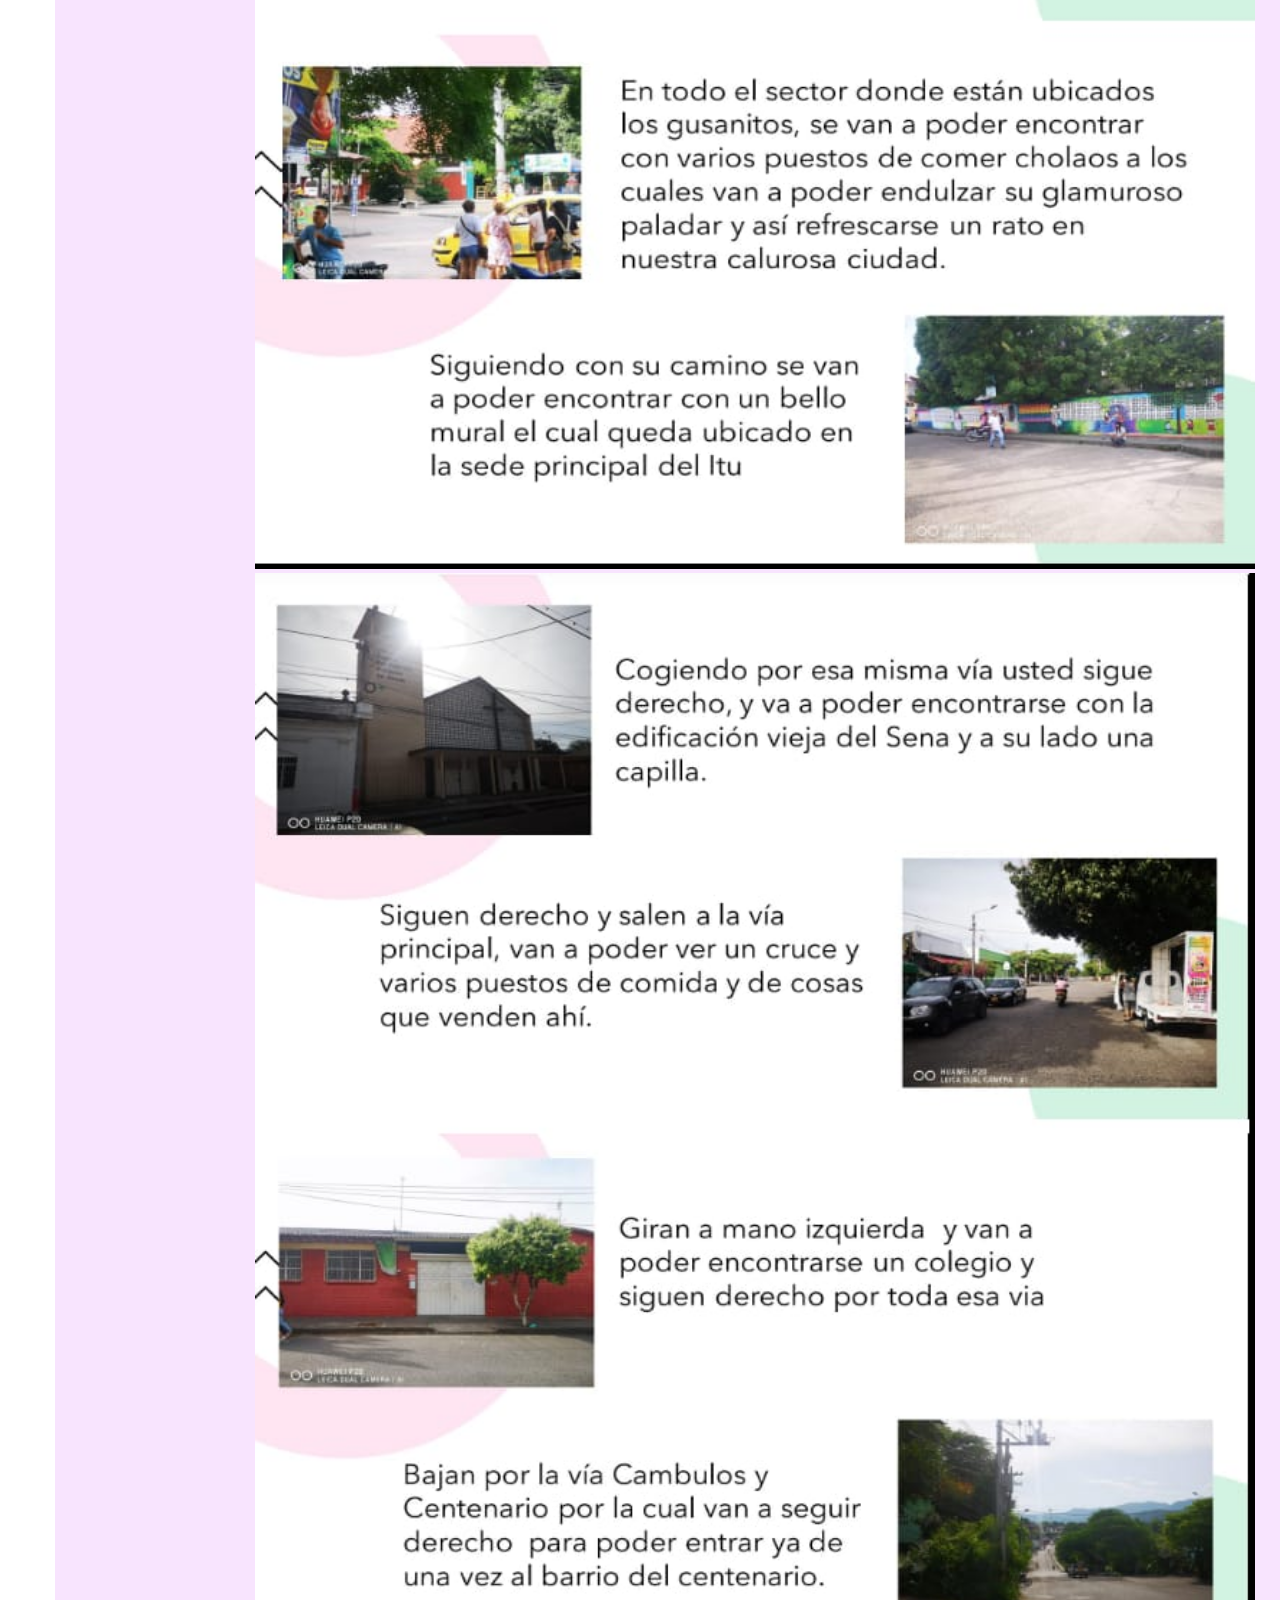
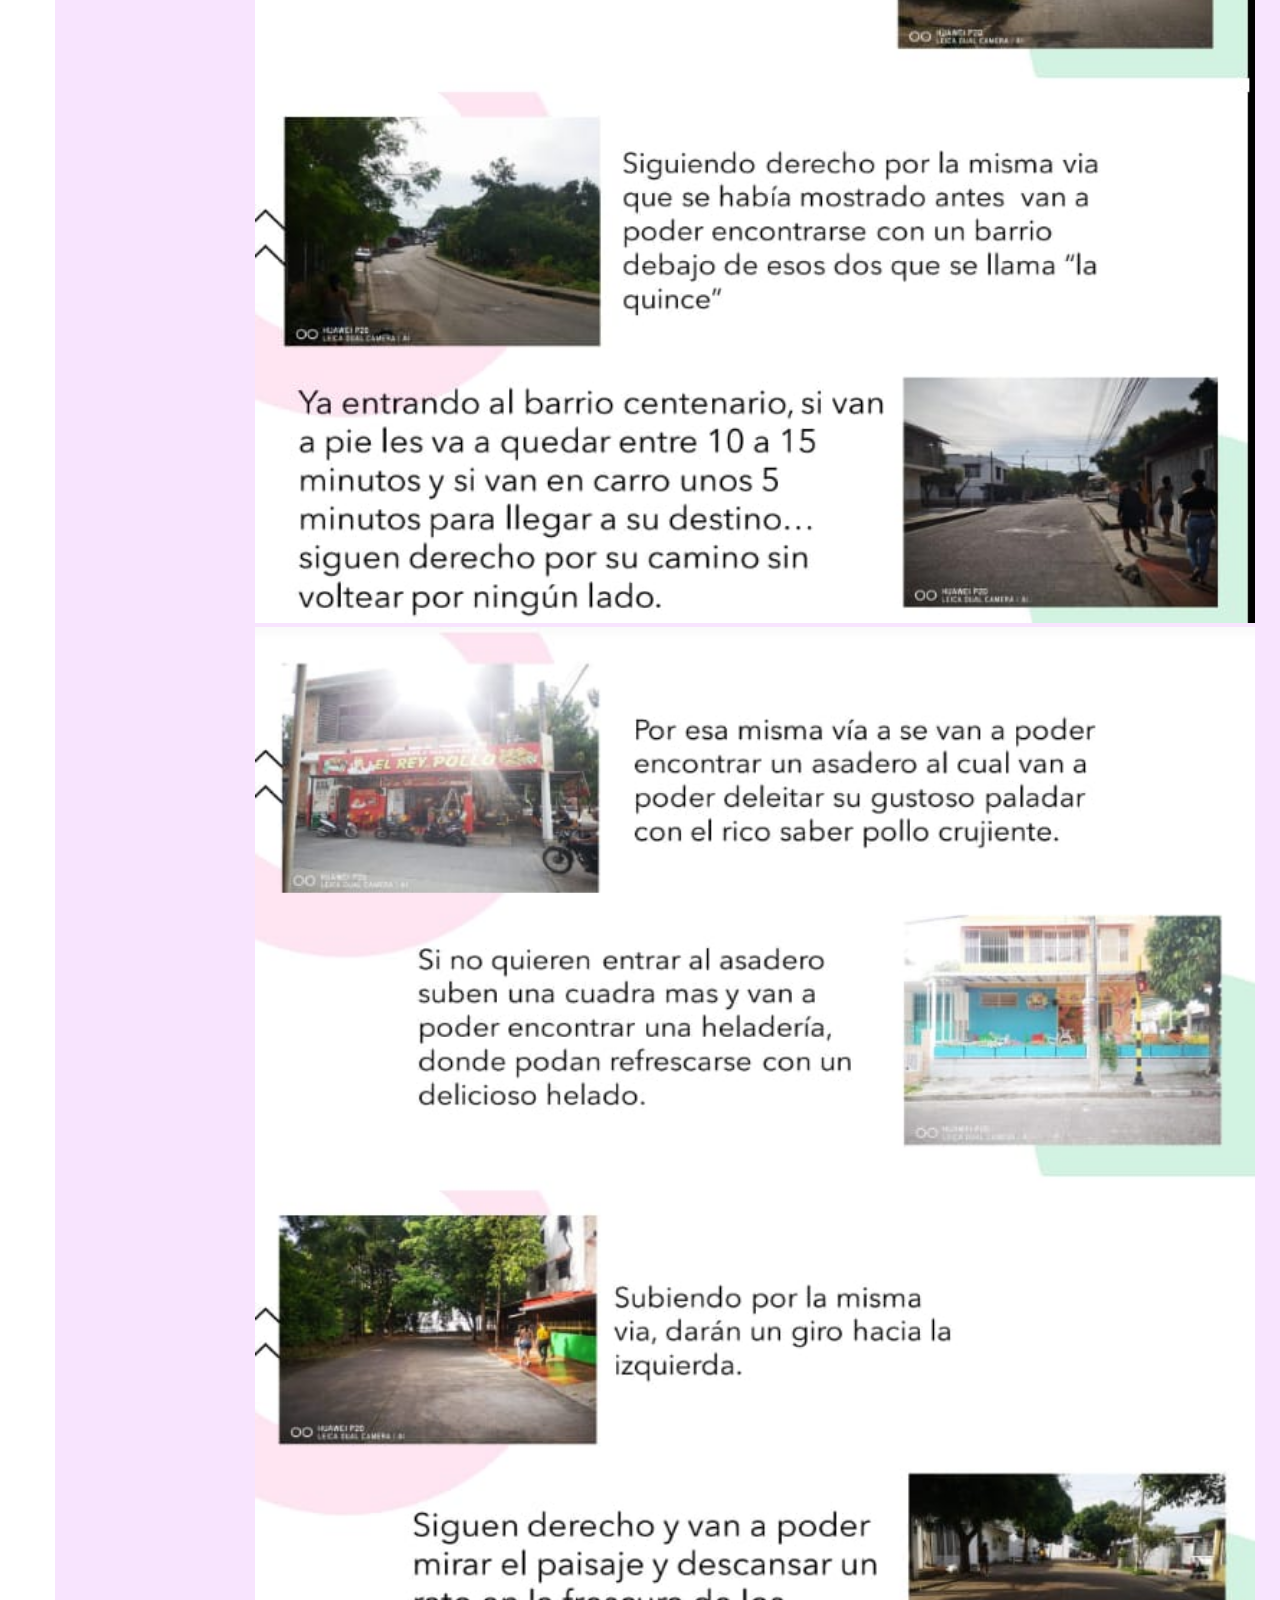
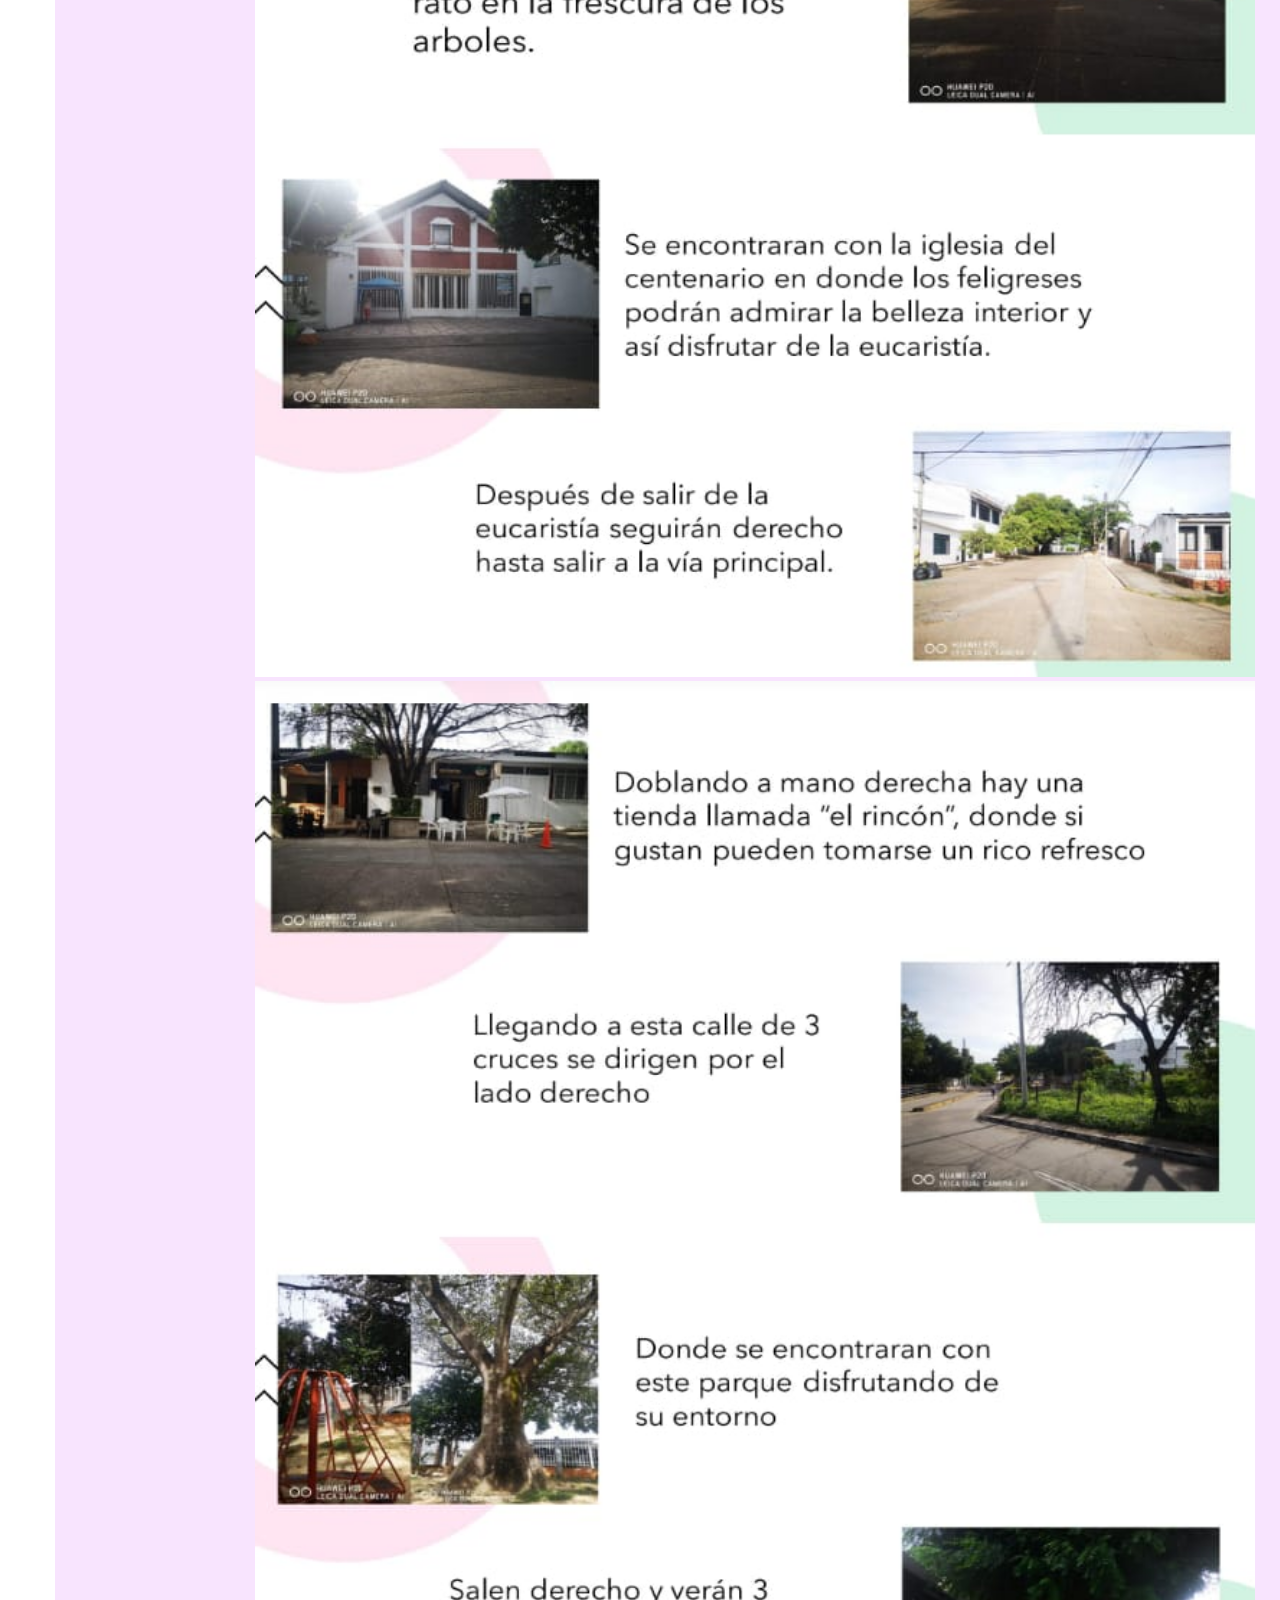
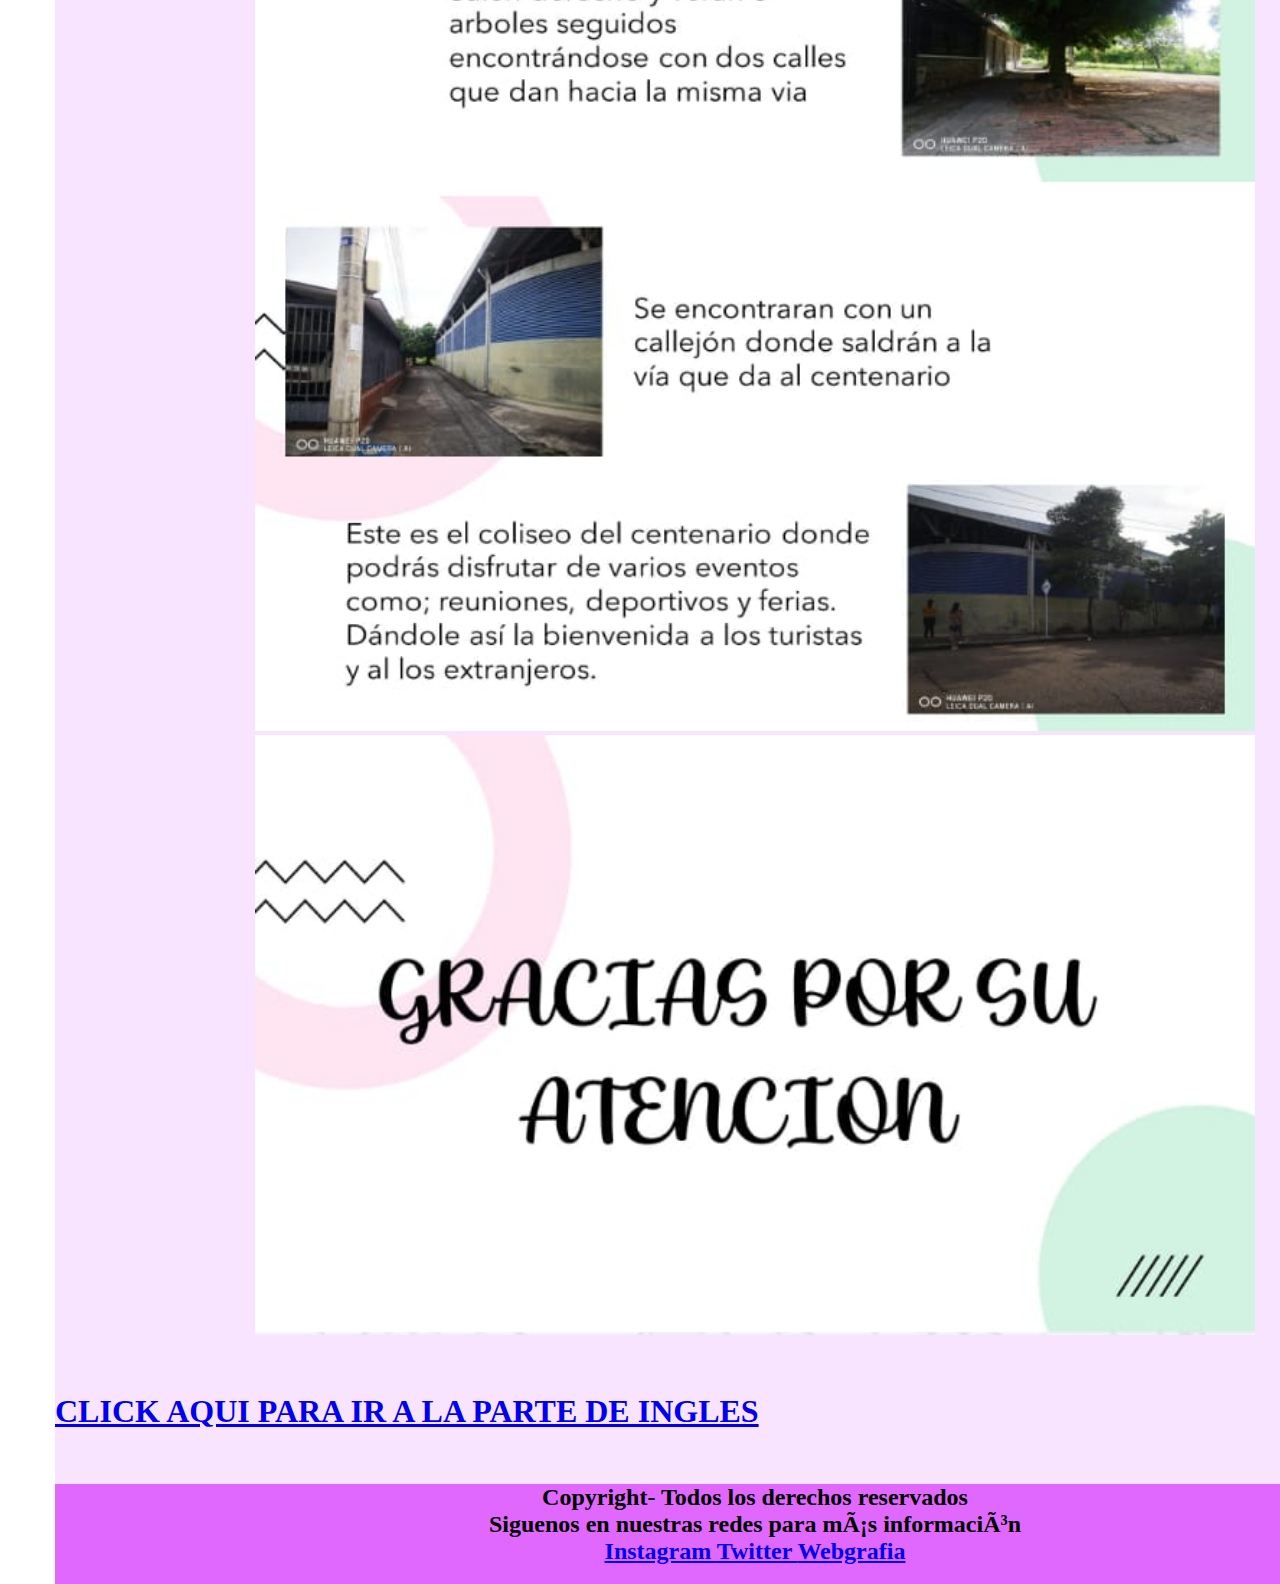
<file: rutaturistica.html>
<!DOCTYPE html> 
<html lang="es">
<head> 

    <title>  GIRARDOT TURISTICA  </title>

       <META CHARSET="uft-8">
       <META NAME="keywords"  CONTENT="ruta turistica, historia del coliseo, historia de la alcaldia, sitios turisticos de girardot, todo el texto en ingles">
       <META NAME="description" CONTENT="esta es una pagina que habla sobre los sitios turisticos de girardot en especial los que les toco a mi grupo de abp, tambien cuenta con todos los trabajos de abp de este año escolar, y por supuesto todo lo que contiene la pagina en español tambien estara en ingles">
       <META NAME=  "author" CONTENT= "valerylang">
       <META NAME=    "copyright" CONTENT="Google Inc.">
       <link rel="icon"  href="escudo.ico">
       <link rel="stylesheet" type="text/css" href="estilo.css">

</head> 

<body>

    <div class="container">

    <input type="checkbox" id="toggle">
    <label for="toggle" class="button"> </label>
    <nav class="nav">
         <h3><center> MAS INFORMACION </center></h3>
         <a href="partedequimica.html"> Parte De Quimica </a>
         <a href="demasrutasturisticas.html"> Emblemas Turisticos </a>
         <a href="demasinformacion.html"> Demás Información </a>  
         <a href="partedefisica.html"> Parte De Fisica </a>  
         <a href="partedeartistica.html"> Parte De Artistica </a>  
         <a href="partedematematicas.html"> Partes De Matematicas </a>
         <a href="partedecoliseo.html"> Coliseo Del Centenario </a>

    </nav>

</div>

<link rel="stylesheet" type="text/css" href="estilo.css" src="estilo.css">


<div id="contenedor">
    <div id="pie">
    <div id="areaprincipal4">
    <div id="cabeza">
        
        <header> 
           <center><img align="center" src="titulo.png" alt="titulo" width="1200" height="150"></center>        
        </header>
    
</div>

        <header id="hea">
            <img class="foto1" src="escudo.png" alt="escu" />
            <div id="menu">
                <nav class="tutu"><ul><li><font size="4pt"> I . E . T . @ . G </font></li></ul></nav>
                <nav class="tete"><font size= "6pt">
                    <ul>
                        <li><a href="index.html"> INICIO </a></li>
                        <li><a href="parteeningles.html"> ENGLISH</a></li>
                        <li><a href="lineadetiempoingles.html"> TIMELINE </a></li>
                        <li><a href="rutaturistica.html"> RUTA TURISTICA</a></li>
                    </ul>
                </font></nav>                
            </div>
        </header>
<BR>
<br>
        <article>
            <H1>
               <center><font size="50pt"> RUTA TURISTICA </font></center>
            </H1>
        </article>
            <br>
            
<center><img src="din1.jpg" width="1000" height="1650"></center>
<center><img src="din2.jpg" width="1000" height="1650"></center>
<center><img src="din3.jpg" width="1000" height="1650"></center>
<center><img src="din4.jpg" width="1000" height="1650"></center>
<center><img src="din5.jpg" width="1000" height="1650"></center>
<center><img src="din6.jpg" width="1000" height="1650"></center>
<center><img src="din7.jpg" width="1000" height="600"></center>
<BR>
<br>
<br>
<h1><a href="rutaturisticaingles.html#rutaingles"> CLICK AQUI PARA IR A LA PARTE DE INGLES </a></li></h1>
<BR>
<br>
<br>

<FOOTER id="pie">
         <h6><font size="5pt">
            <center>Copyright- Todos los derechos reservados
               <br>Siguenos en nuestras redes para más <B>información</B><br>

            <A HREF="https://instragram.com/arte_sofi13" target=_BANK> Instagram </A>
            <A HREF="https://twitter.com/@MdeMEMAME" target=_BANK> Twitter </A>
            <A HREF="bibliografia.html" target=_BANK> Webgrafia </A></center>
            </font></h6>
        </FOOTER>


</BODY>
</html>
</file>
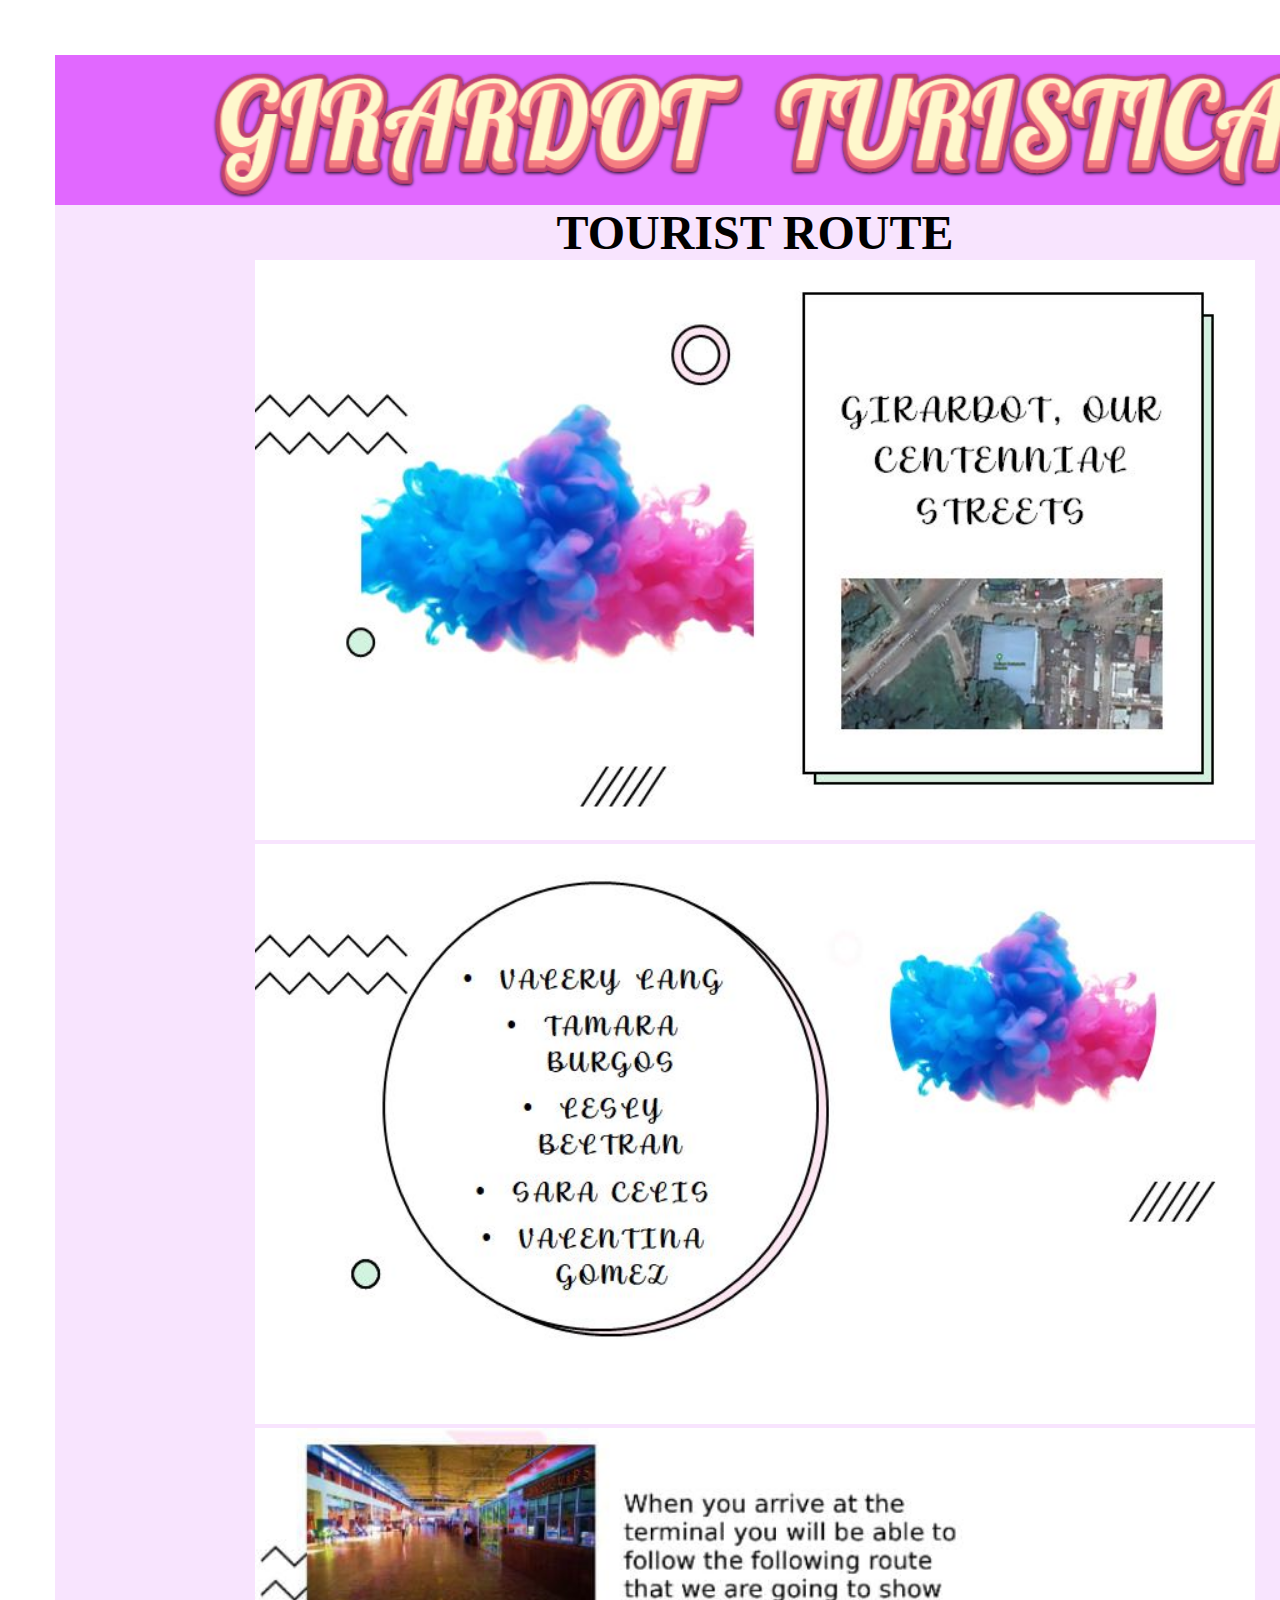
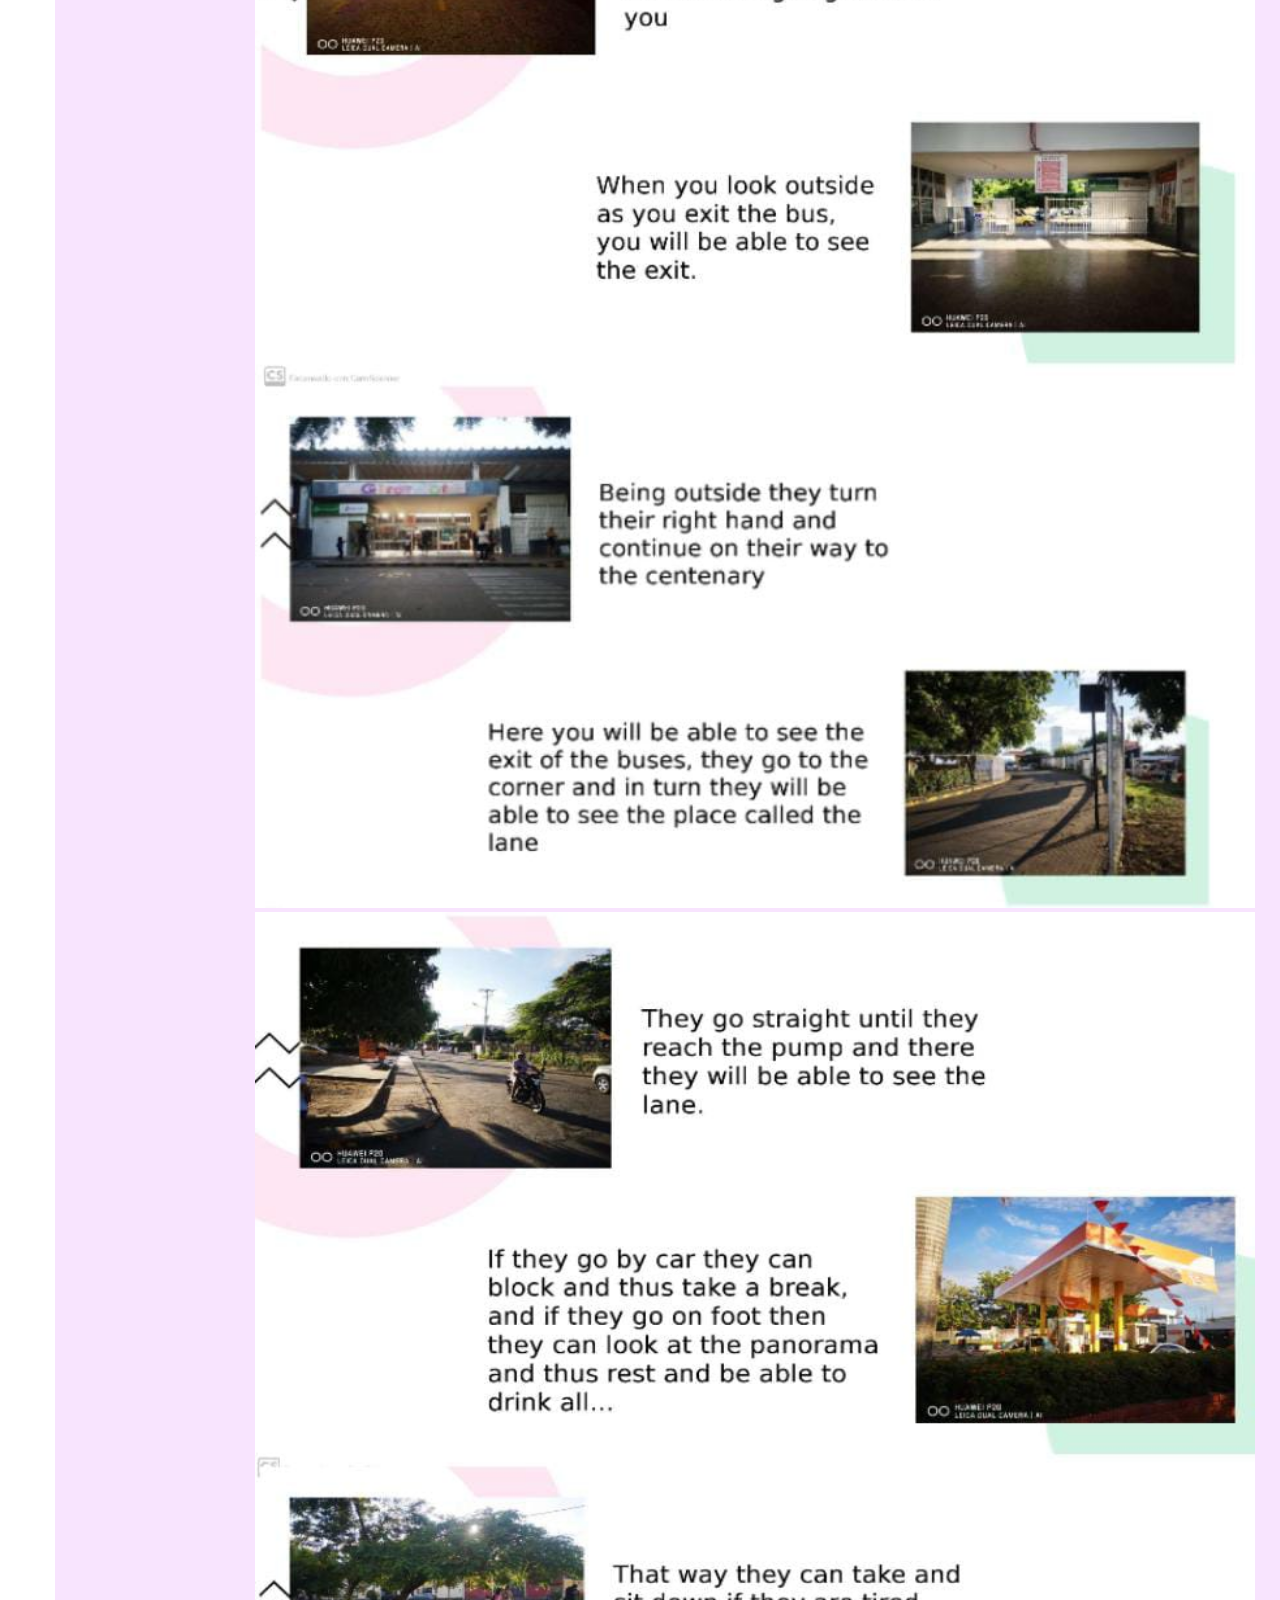
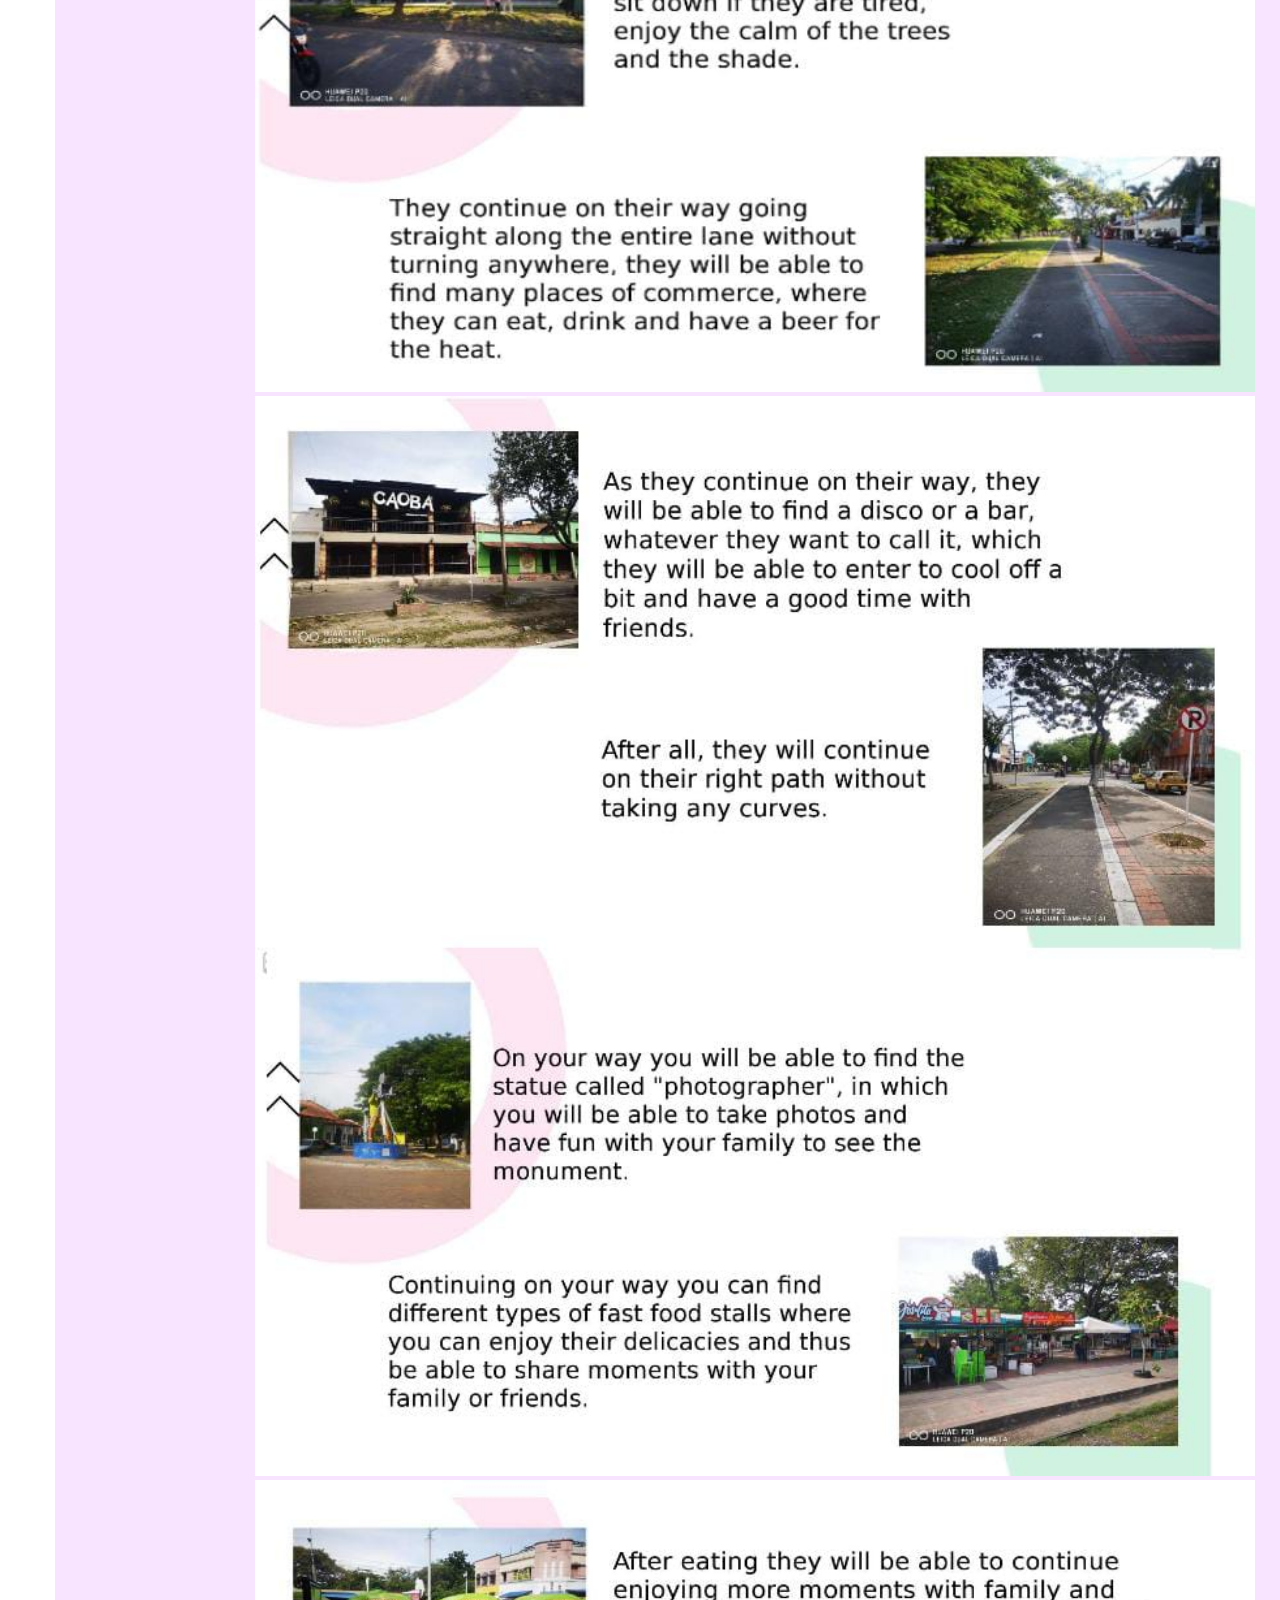
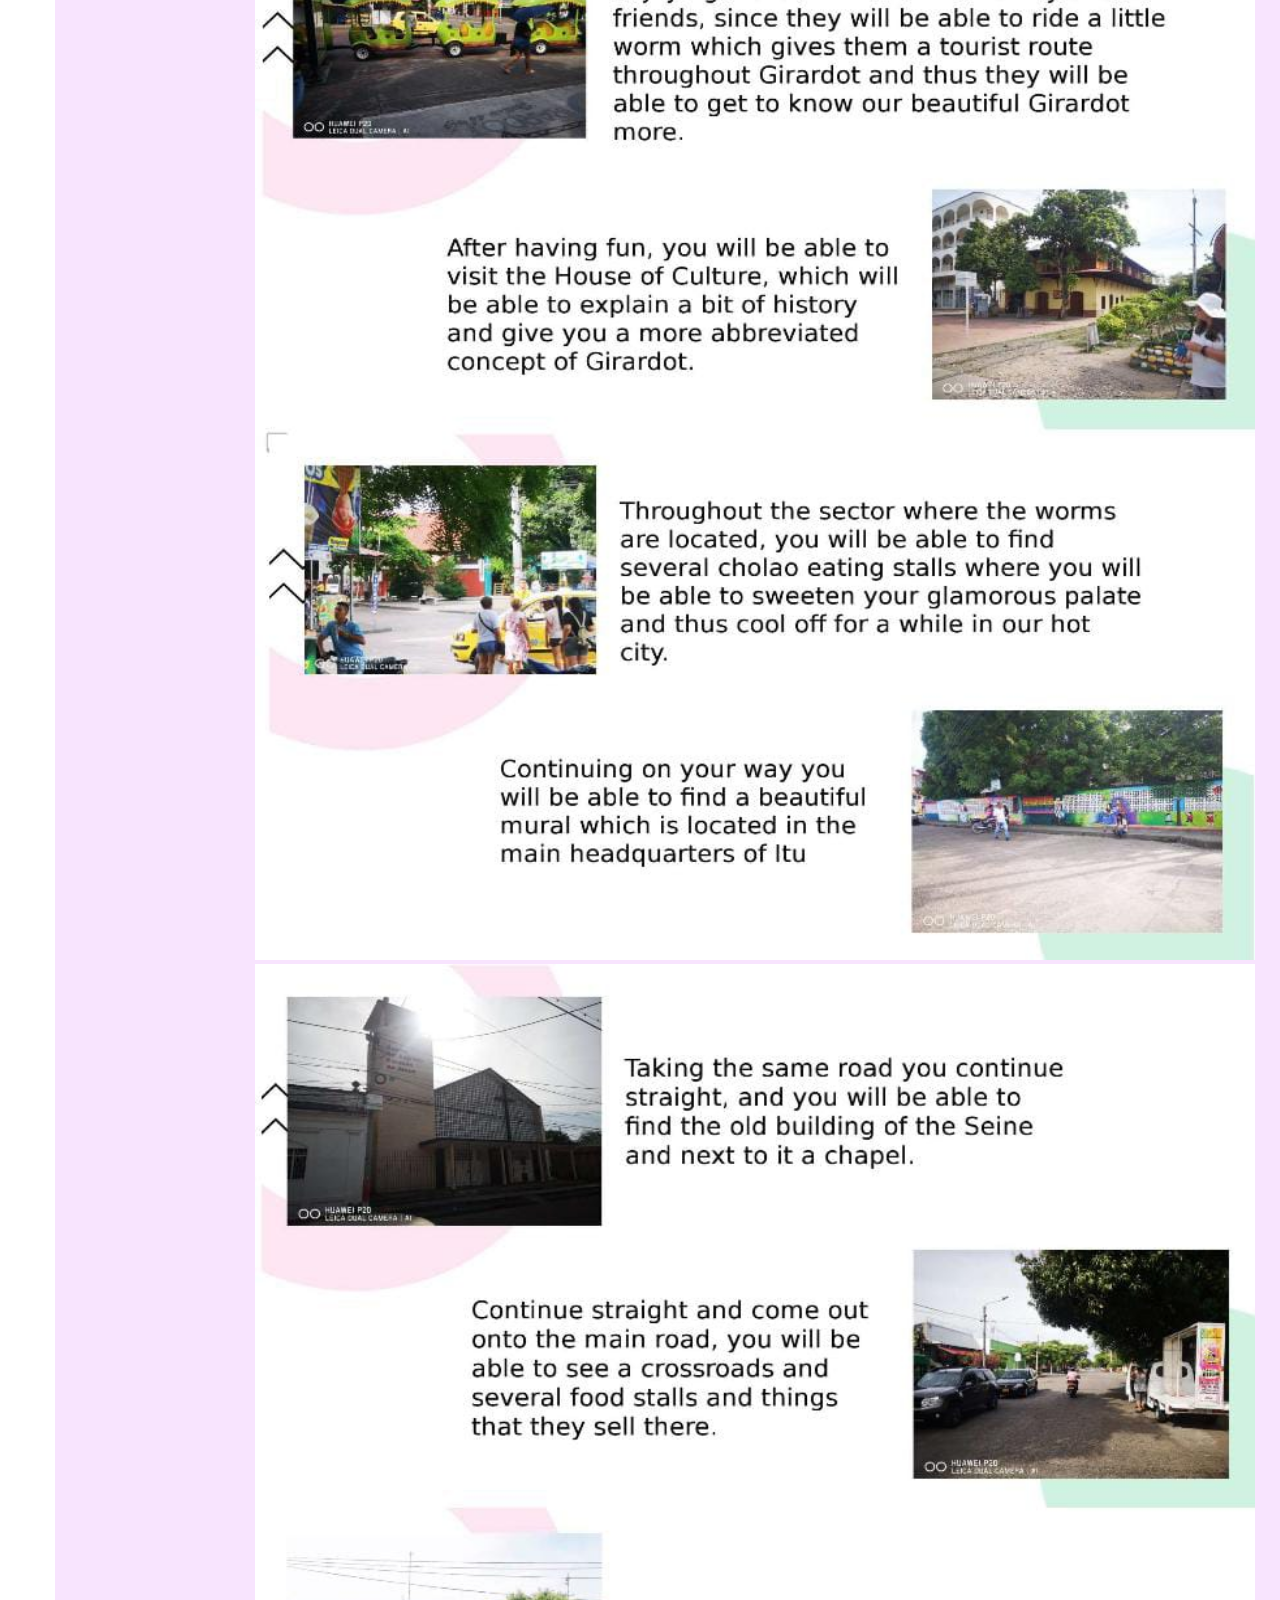
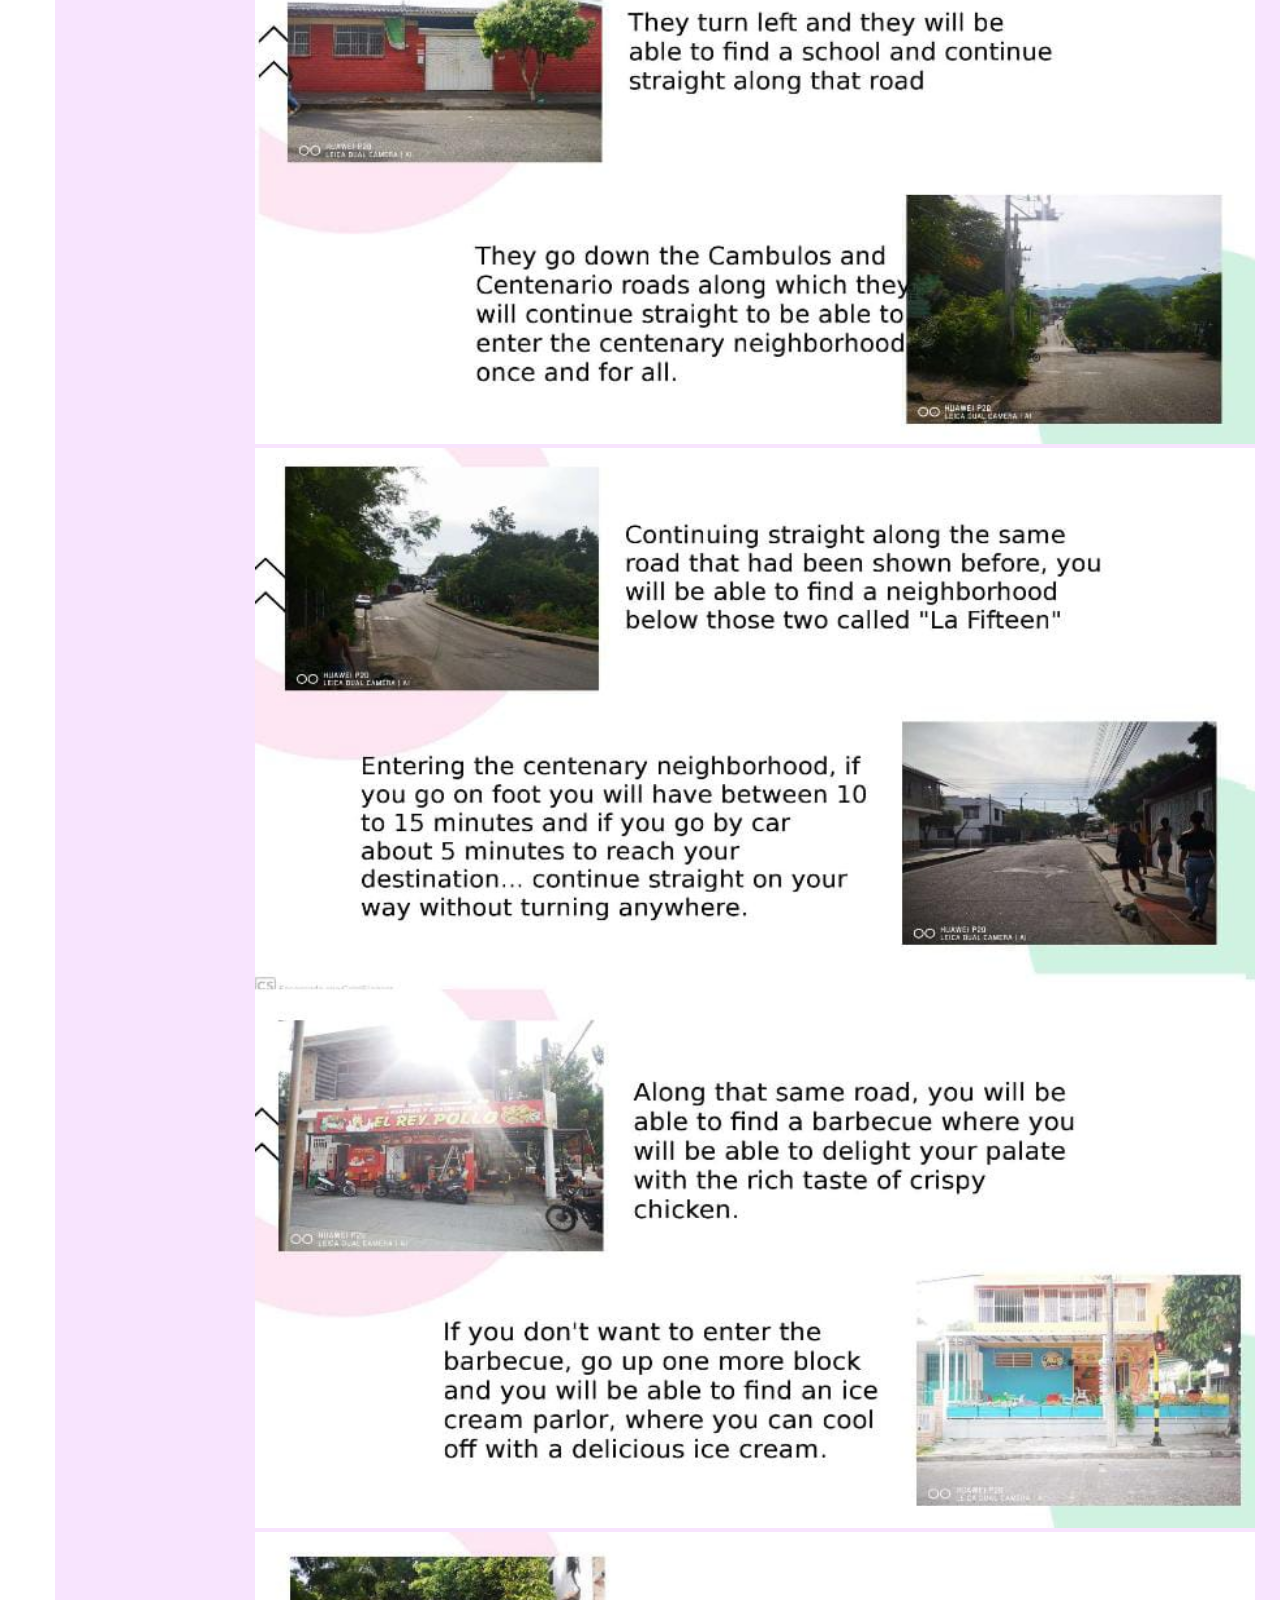
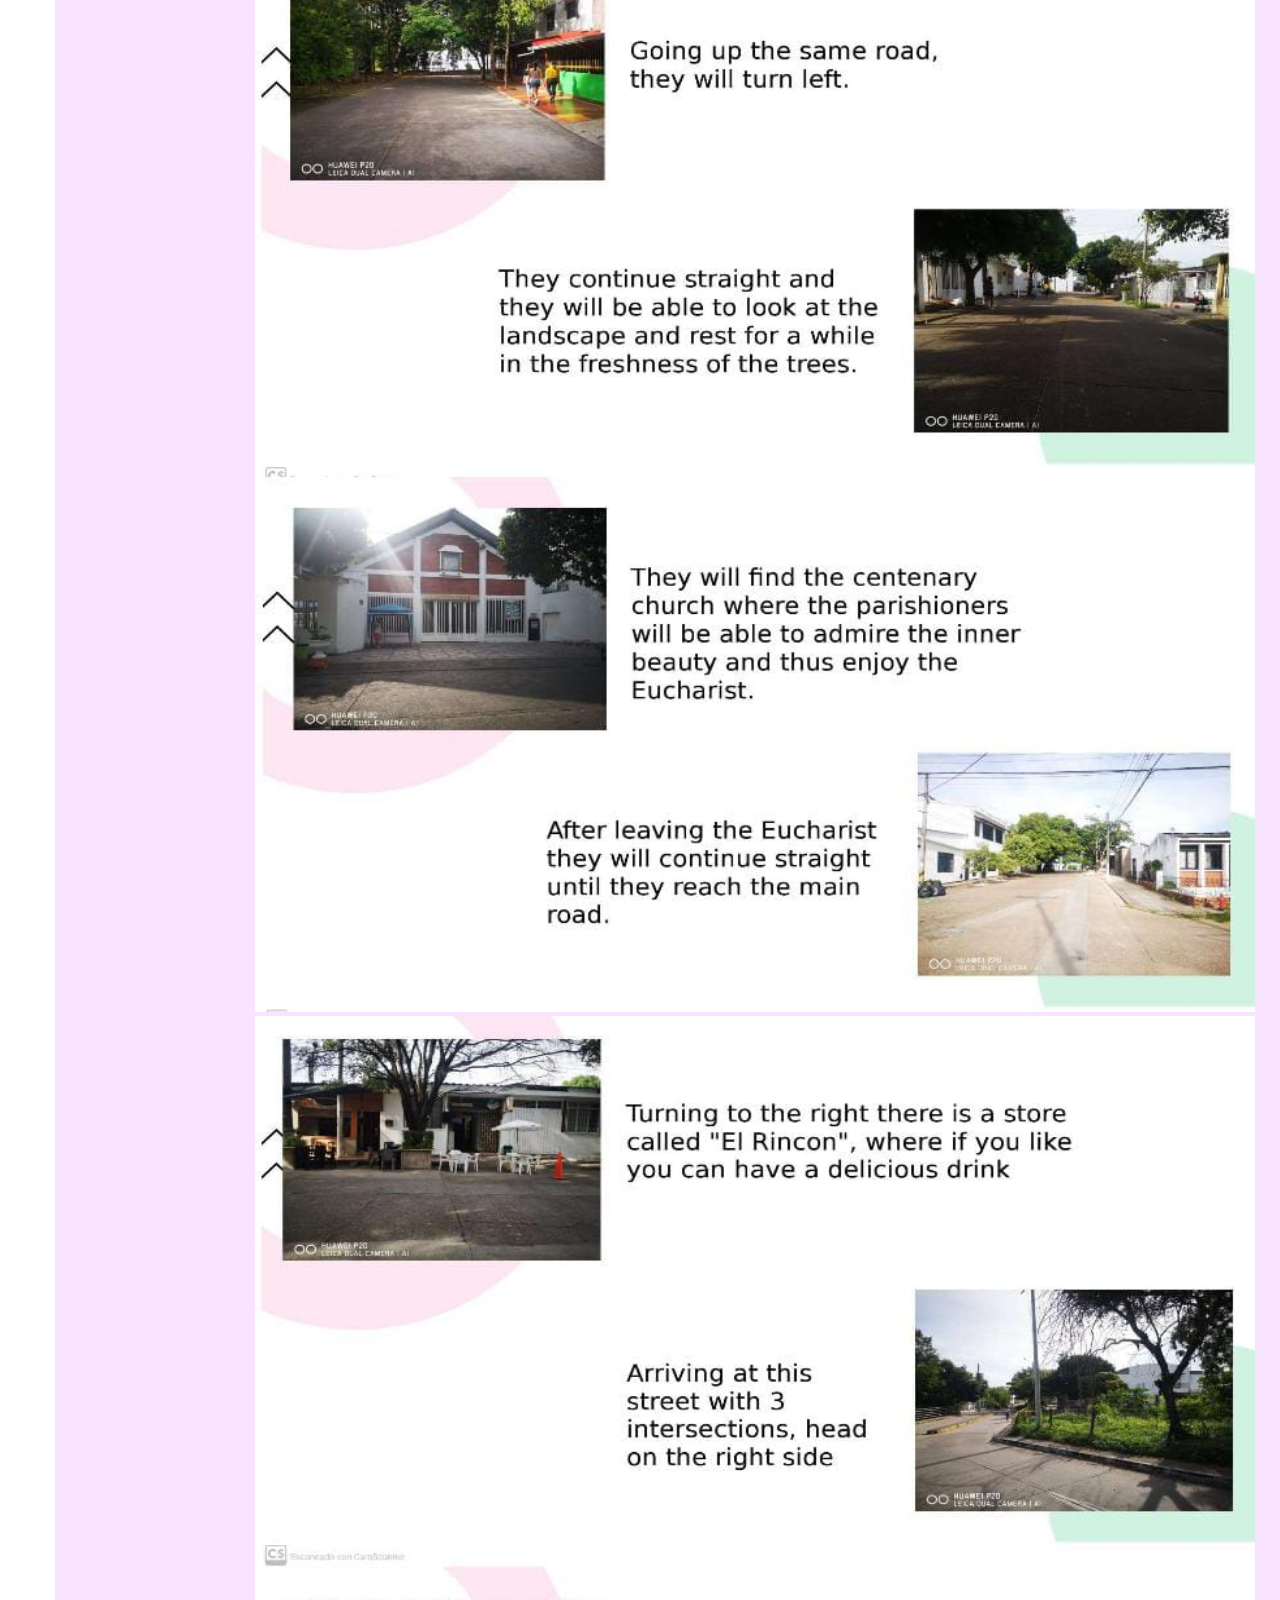
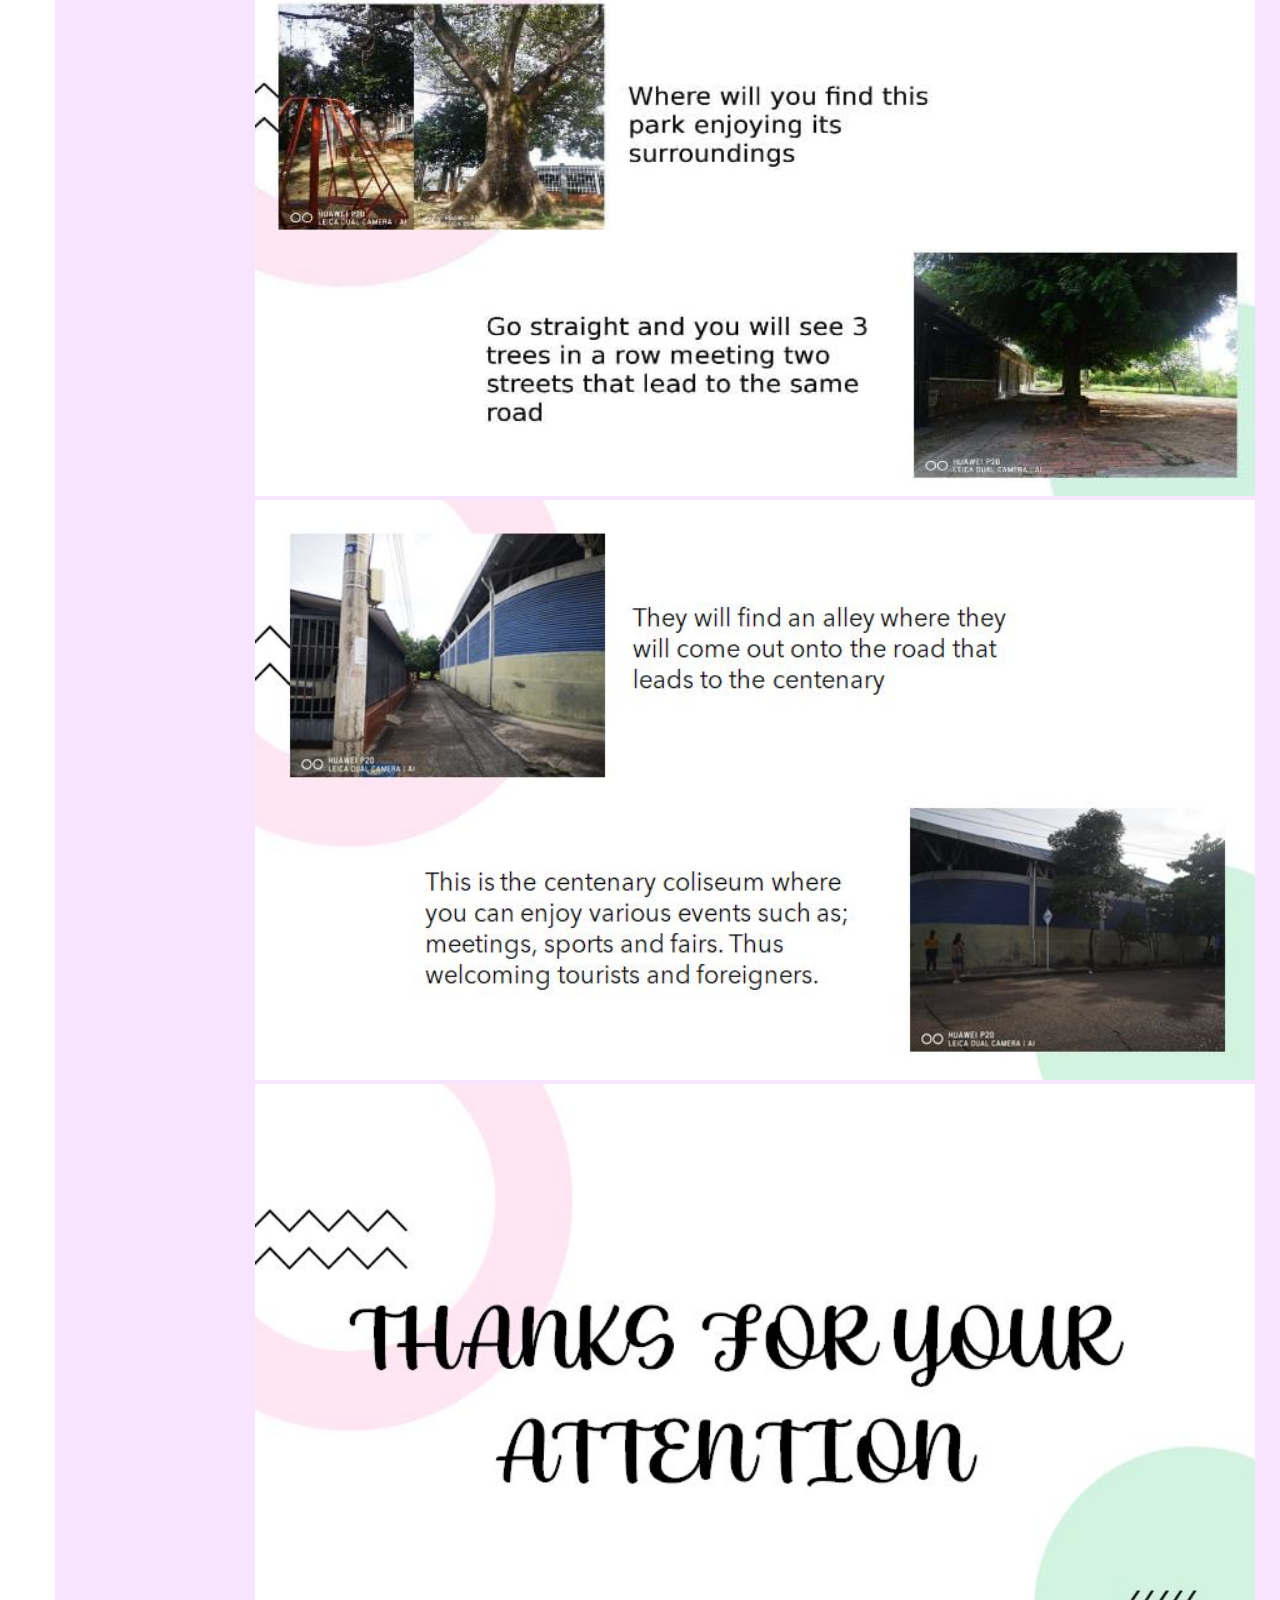
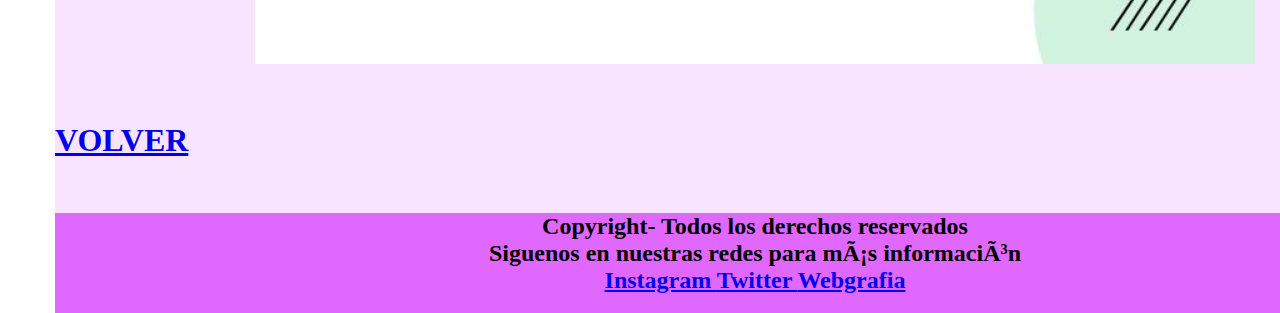
<file: rutaturisticaingles.html>
<!DOCTYPE html> 
<html lang="es">
<head> 

    <title>  GIRARDOT TURISTICA  </title>

       <META CHARSET="uft-8">
       <META NAME="keywords"  CONTENT="ruta turistica, historia del coliseo, historia de la alcaldia, sitios turisticos de girardot, todo el texto en ingles">
       <META NAME="description" CONTENT="esta es una pagina que habla sobre los sitios turisticos de girardot en especial los que les toco a mi grupo de abp, tambien cuenta con todos los trabajos de abp de este año escolar, y por supuesto todo lo que contiene la pagina en español tambien estara en ingles">
       <META NAME=  "author" CONTENT= "valerylang">
       <META NAME=    "copyright" CONTENT="Google Inc.">
       <link rel="icon"  href="escudo.ico">
       <link rel="stylesheet" type="text/css" href="estilo.css">

</head> 

<body>

<link rel="stylesheet" type="text/css" href="estilo.css" src="estilo.css">


<div id="contenedor">
    <div id="pie">
    <div id="areaprincipal6">
    <div id="cabeza">
        
        <header> 
           <center><img align="center" src="titulo.png" alt="titulo" width="1200" height="150"></center>        
        </header>

</div>

   <article>
            <H1>
                <center><font size="100pt">TOURIST ROUTE</font></center>
            </H1>
   </article>

<center><img src="ga1.jpg" width="1000" height="580"></center>
<center><img src="ga2.jpg" width="1000" height="580"></center>
<center><img src="ga3.jpg" width="1000" height="1080"></center>
<center><img src="ga4.jpg" width="1000" height="1080"></center>
<center><img src="ga5.jpg" width="1000" height="1080"></center>
<center><img src="ga6.jpg" width="1000" height="1080"></center>
<center><img src="ga7.jpg" width="1000" height="1080"></center>
<center><img src="ga8.jpg" width="1000" height="1080"></center>
<center><img src="ga9.jpg" width="1000" height="1080"></center>
<center><img src="ga10.jpg" width="1000" height="1080"></center>
<center><img src="ga11.jpg" width="1000" height="580"></center>
<center><img src="ga12.jpg" width="1000" height="580"></center>
         
<BR>
<BR>
<br>
<a name="rutaingles">
<h1><a href="../ABP/rutaturistica.html"> VOLVER </a></li></h1>
<BR>
<BR>
<br>

<FOOTER id="pie">
         <h6><font size="5pt">
            <center>Copyright- Todos los derechos reservados
               <br>Siguenos en nuestras redes para más <B>información</B><br>

            <A HREF="https://instragram.com/arte_sofi13" target=_BANK> Instagram </A>
            <A HREF="https://twitter.com/@MdeMEMAME" target=_BANK> Twitter </A>
            <A HREF="bibliografia.html" target=_BANK> Webgrafia </A></center>
            </font></h6>
        </FOOTER>

</body>
</HTML>
</file>
<file: estilo.css>
*{
    margin: 0em;
    padding: 0em;
    box-sizing: border-box;
}

#contenedor
{
    border: 500px;
    padding: 55px;
    top: 300px;
    margin: 0 auto;
}


#cabeza{
    width: 1400px;
    height: 150px;
    background: #E168FF;
}  

#menu {
    width: 1400px;
    margin: 0 auto;
}

#hea {

    background: #EAAFFE;
    clear: both;
    content: '';
    display: table;

}

.tete {
     float: left;
}

.tete ul li {
      list-style: none;
      margin-left: 35px;
      float: left;
      padding: 30px 0; 
      position: relative;

}

.tete ul li a {
      text-decoration: none;
      color: black;
      font-weight: bold;
      letter-spacing: 7px;

}

.tete ul li a::before {
      display: block;
      content: '';
      width: 0%;
      background: purple;
      height: 5px;
      top: 0;
      position: absolute;
      transition: width 0.2s;

}

.tete ul li a:hover::before{
      width: 100%;
}


.tutu {
     float: left;
}

.tutu ul li {
      list-style: none;
      margin-right: 10px;
      float: right;
      padding: 38px 0;
  }

#areaprincipal {
    width: 1400px; 
    height: 13800px;
    background: #F8E4FE;
}

#areaprincipal2 {
    width: 1400px; 
    height: 5860px;
    background: #F8E4FE;
               }

#areaprincipal3 {
    width: 1400px; 
    height: 9100px;
    background: #F8E4FE;
               }

#areaprincipal4 {
                  width: 1400px; 
                  height: 11040px;
                  background: #F8E4FE;
                }

#areaprincipal5 {
                  width: 1400px; 
                  height: 1200px;
                  background: #F8E4FE;
                }

#areaprincipal6 {
                  width: 1400px; 
                  height: 11450px;
                  background: #F8E4FE;
                }

#areaprincipal7 {
                  width: 1400px; 
                  height: 7500px;
                  background: #F8E4FE;
                }

#areaprincipal8 {
                  width: 1400px; 
                  height: 7500px;
                  background: #F8E4FE;
                }

#areaprincipal9 {
                  width: 1400px; 
                  height: 17300px;
                  background: #F8E4FE;
                }

#areaprincipal10 {
                  width: 1400px; 
                  height: 5500px;
                  background: #F8E4FE;
                }

#areaprincipal11 {
                  width: 1400px; 
                  height: 2000px;
                  background: #F8E4FE;
                }

#areaprincipal12 {
                  width: 1400px; 
                  height: 7800px;
                  background: #F8E4FE;
                }

#areaprincipal13 {
                  width: 1400px; 
                  height: 2500px;
                  background: #F8E4FE;
                }



#pie{
    width: 1400px;
    height: 100px;
    background: #E168FF;
}


#
{
    border: 5px solid purple;
    margin:  8px;
    padding: 20px;
    background-color: white;
    font-family: comic sans;
    color: black;
}

.container, .button, .nav{
    position: absolute;
    top: 10%;
    left: 10px;
}

.container{
    margin: auto;
    top: 23%;
    left: 80%;
    margin-left: 135px;
}

#toggle{
    display: none;
}

.button{
    z-index: 999;
    width: 43px;
    height: 43px;
    top: 65px;
    background: #7B00A6;
    border-radius: 100%;
    transition: all 0.5s ease-in-out;
    box-shadow: 1px 3px 10px 0 rgba(0,0,0,0.3);
    cursor: pointer;
}

.button:before{
    position: absolute;
    top: 20px;
    left: 9px;
    content: '';
    width: 25px;
    height: 2px;
    background: #fff;
    transform: rotate(90deg);
}

.button:after{
    position: absolute;
    top: 20px; 
    left: 9px;
    content:'';  
    width: 25px;
    height: 2px;
    background: #fff;  
}

.nav{
    transform: translate(-10%);
    opacity: 0;
    top: 70px;
    left: 1px;
    transition: all 0.5s ease-in-out;
    background: white;
    width: 150px;
    border-radius: 5px;
    transform: translateY(0%);
    box-shadow: 2px 3px 10px 0 rgba(0,0,0,0.1);
}

.nav a{
    text-align: center;
    display: block;
    margin: 20px 0;
    color: #C62DFB;
    text-decoration: none;
    font-family: sans-serif;
    text-transform: uppercase;
    letter-spacing: 2px;
}

#toggle:checked ~ .nav{
    opacity: 1;
    transform: translateY(10%);
}

#toggle:checked ~ .button{
    transform: rotate(135deg);
    box-shadow: 0 0 0 0 transparent;

}


.caja1{
    background-color: #FFC3F6 ;
    width: 1000px;
    height: 2560px;
    position: relative;
    left: 13%;
}

.caja2{
    background-color: #FFC3F6 ;
    width: 1000px;
    height: 1290px;
    center: 50%;
    position: relative;
    left: 13%;
}

.caja3{
    background-color: #FFC3F6 ;
    width: 1000px;
    height: 3500px;
    center: 50%;
    position: relative;
    left: 13%;
}

.caja4{
    background-color: #FFC3F6 ;
    width: 1000px;
    height: 2250px;
    center: 50%;
    position: relative;
    left: 13%;
}
.caja5{
    background-color: #FFC3F6 ;
    width: 1000px;
    height: 2890px;
    center: 50%;
    position: relative;
    left: 13%;
}

.caja6{
    background-color: #FFC3F6 ;
    width: 1000px;
    height: 2300px;
    center: 50%;
    position: relative;
    left: 13%;
}

.caja7{
    background-color: #FFC3F6 ;
    width: 1000px;
    height: 900px;
    center: 50%;
    position: relative;
    left: 13%;
}

.caja8{
    background-color: #FFC3F6 ;
    width: 1000px;
    height: 800px;
    center: 50%;
    position: relative;
    left: 13%;
}

.caja9{
    background-color: #FFC3F6 ;
    width: 1000px;
    height: 770px;
    center: 50%;
    position: relative;
    left: 13%;
}

.caja10{
    background-color: #FFC3F6 ;
    width: 1000px;
    height: 630px;
    center: 50%;
    position: relative;
    left: 13%;
}

.caja11{
    background-color: #FFC3F6 ;
    width: 1000px;
    height: 550px;
    center: 50%;
    position: relative;
    left: 13%;
}

.caja12{
    background-color: #FFC3F6 ;
    width: 1000px;
    height: 550px;
    center: 50%;
    position: relative;
    left: 13%;
}

.caja13{
    background-color: #FFC3F6 ;
    width: 1000px;
    height: 550px;
    center: 50%;
    position: relative;
    left: 13%;
}


.foto1 {   
    float: left; 
    width: 75px; 
    height: 80;
    padding: 8px 0;
}
</file>
